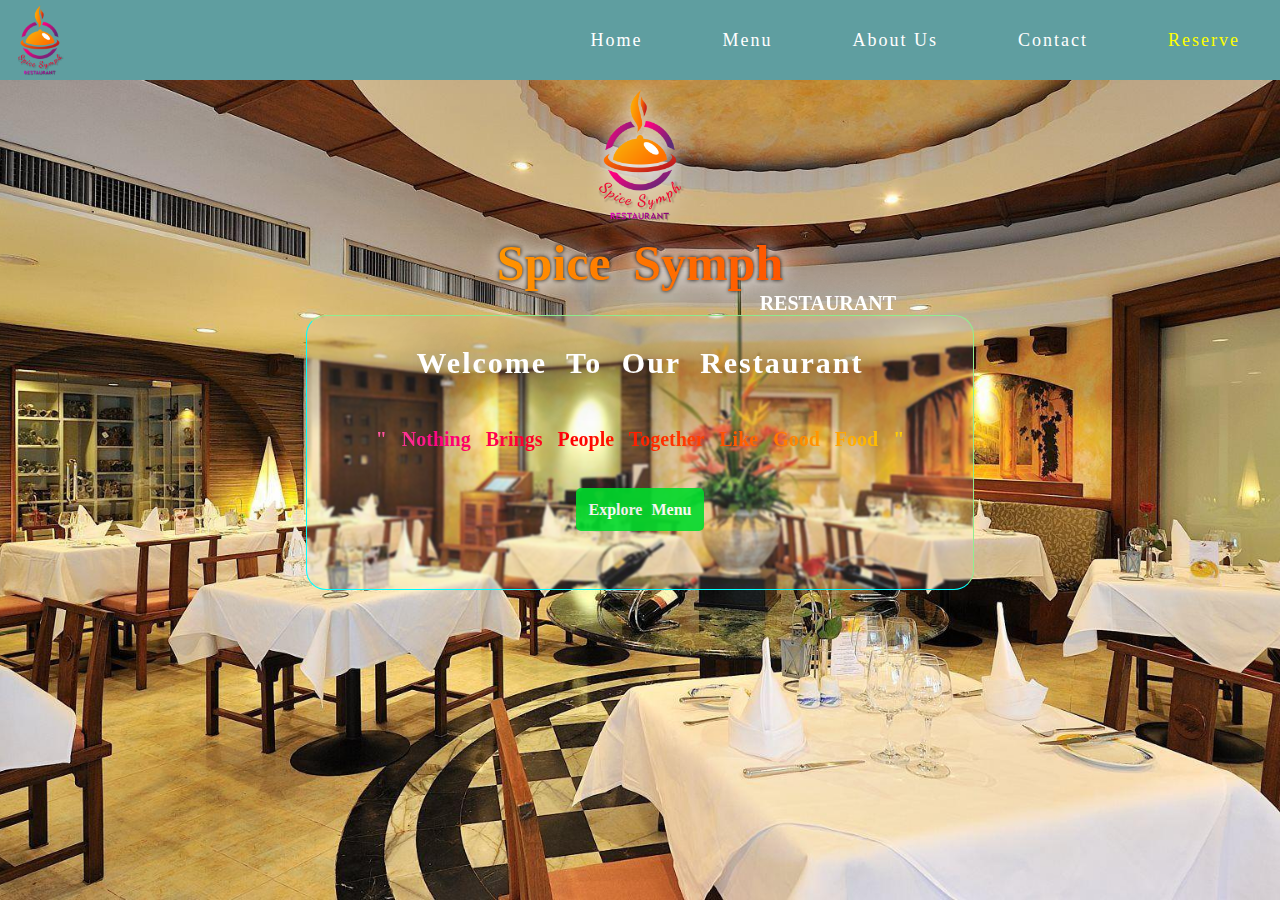
<file: index.html>
<!doctype html>
<html  lang="en">
<head>
    <meta charset="UTF-8">
    <meta name="viewport" content="width=device-width, initial-scale=1.0">
    <title>Spice Symph Restaurant</title>
</head>
<link rel="icon" type="image/png" href="favicon.png">
<link rel="stylesheet" href="spicesymph.css">
<link rel="stylesheet" href="https://cdnjs.cloudflare.com/ajax/libs/font-awesome/4.7.0/css/font-awesome.min.css">
<body>
<!---Nav Starts--->
<nav>
    <div class="logo-div">
        <div  class="logo" style="cursor:pointer;"><a href="AboutUs.html" target="_parent" ><object data="spice symph logo.png" width="80px" height="80px" title="Spice Symph Restaurant"></object></a></div>
        <div  class="menu-icon" onclick="toggleMenu()">
            <i class="fa fa-bars fa-icon" title="Open Menu"></i>
    </div>
    </div>
<div>
<ul style="list-style-type:none;">
<li class="link"><a href="index.html" title="Home">Home</a></li>
<li class="link"><a href="Menupage.html" title="Our Food Menu">Menu</a></li>
<li class="link"><a href="AboutUs.html" title="About Us" >About Us</a></li>
<li class="link"><a href="ContactUs.html" title="Contact Us">Contact</a></li>
<li class="link"><a href="Reserve.html" class="reserve" title="Reserve a table">Reserve</a></li>
</ul>
</div>
</nav>
<!---Nav ends--->

<!---Body Starts--->

<div id="logo">
    <div><img src="spice symph logo.png" alt="Broken Image" with="150px" height="150px"></div>
<div id ="name">Spice Symph</div>
<div id="name2">RESTAURANT</div>
</div>

<div id="welcome">
<h2> Welcome To Our Restaurant </h2><br>
<p id="slogan">" Nothing Brings People Together Like Good Food "</p>
<p id="explore"><a href="Menupage.html">Explore Menu</a></p>
</div>
<br><br>
<!---Body ends--->
<script>
function toggleMenu(){
    var links = document.querySelectorAll(".link");
    for(let i = 0; i < links.length; i++){
        links[i].classList.toggle("show");
    }
}
</script>
</body>
</html>
</file>
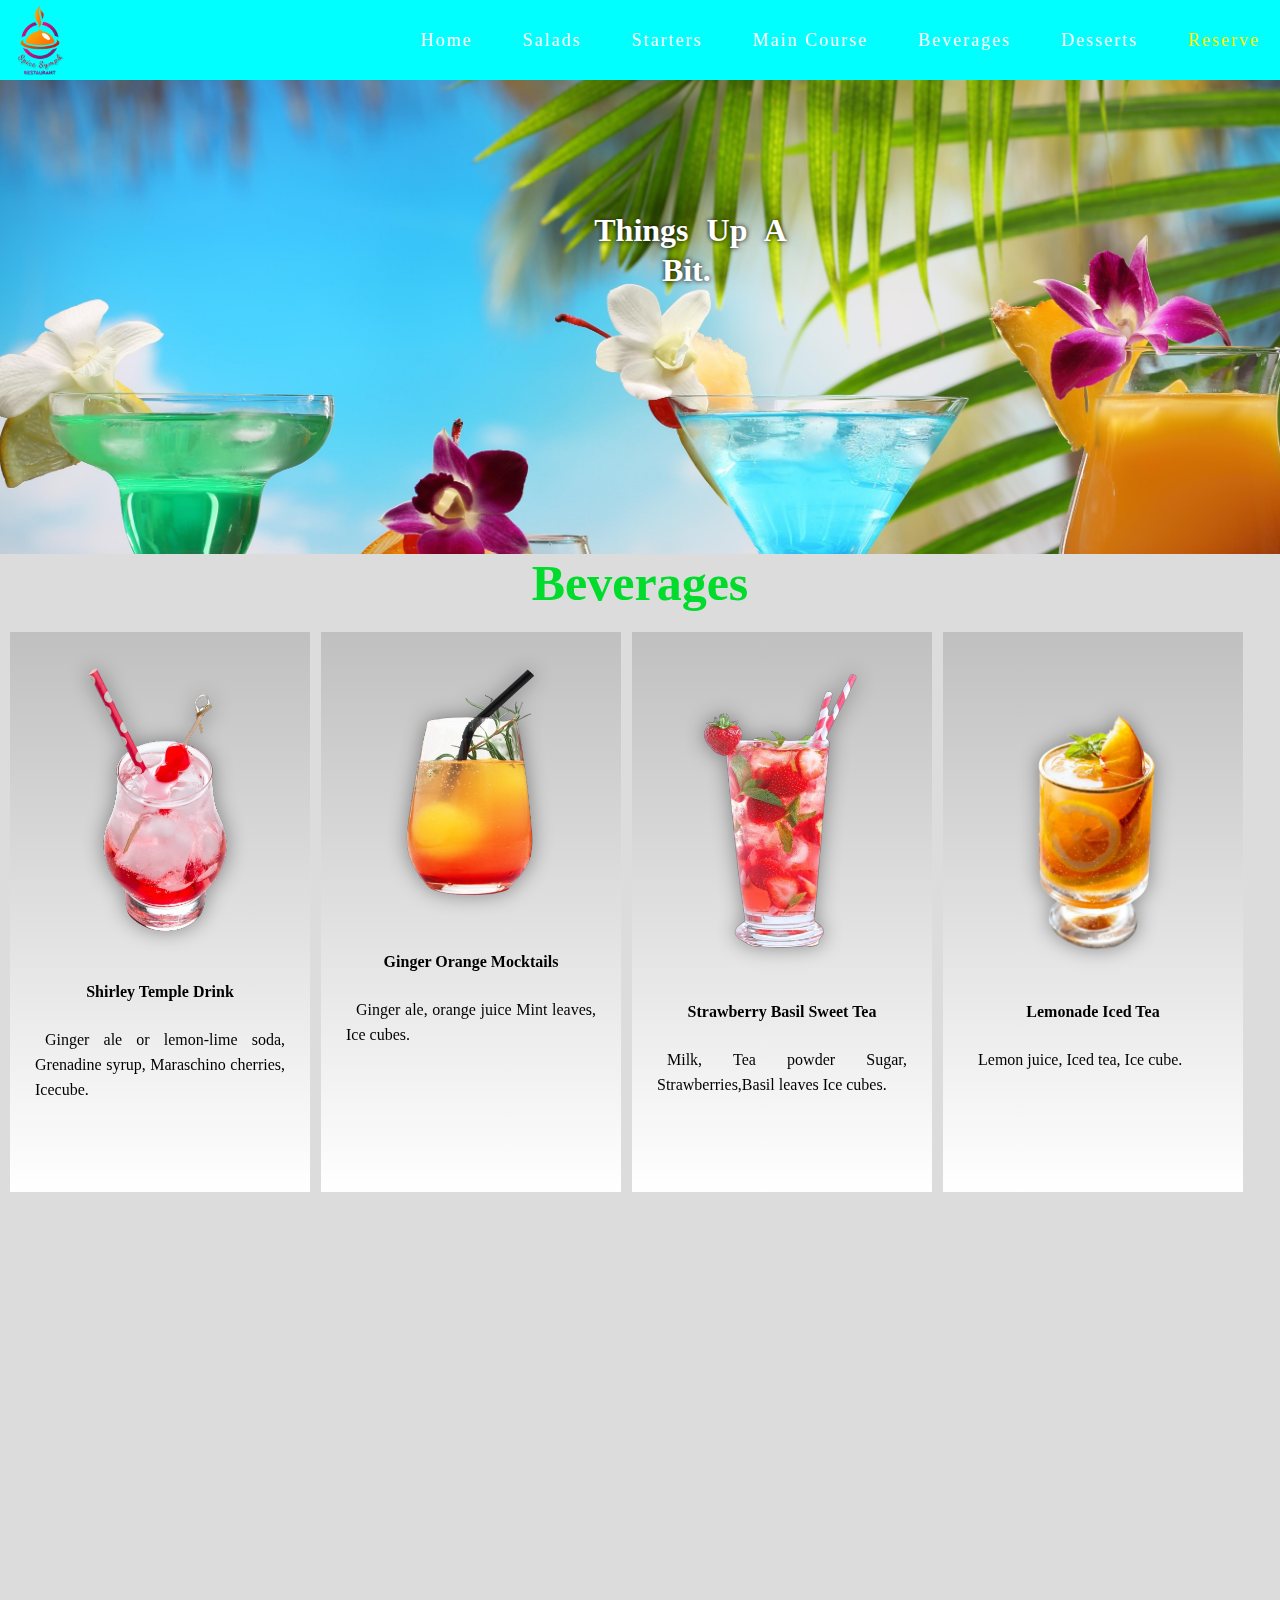
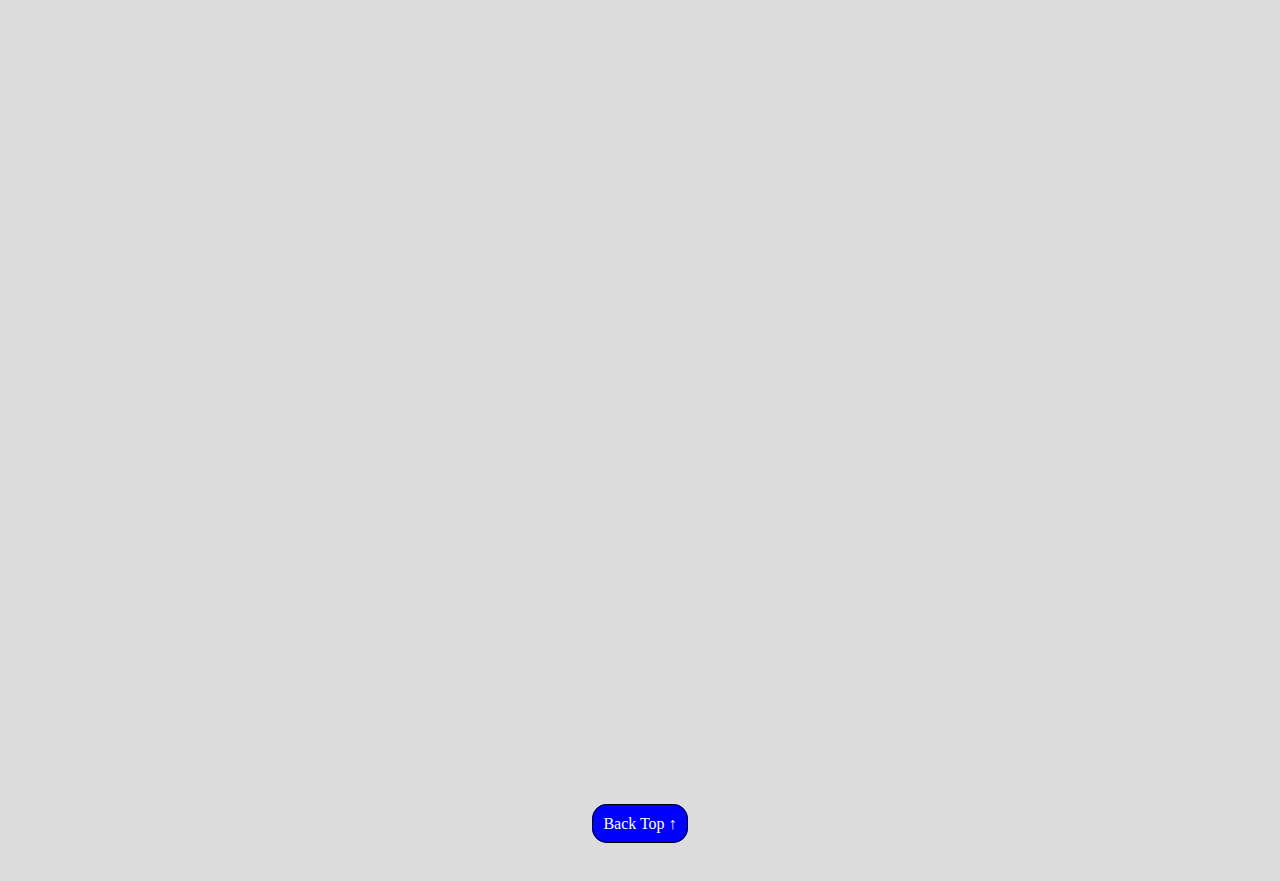
<file: Beverages.html>
<!doctype html>
<html lang="en">
<head>
<meta charset="UTF-8">
<meta name="viewport" content="width=device-width, initial-scale=1.0">
<title>Beverages</title>
<meta charset="UTF-8">
<meta name="veiwport" content="width=device-width",initial-scale="0.1">
</head>
<link rel="icon" type="image/png" href="favicon.png">
<link rel="stylesheet" href="https://cdnjs.cloudflare.com/ajax/libs/font-awesome/4.7.0/css/font-awesome.min.css">
<style>
*{
margin:0;
padding:0;
}
body{
    background-image:url('Beverages bg.jpg'); 
    padding-bottom:200px;
    background-position:center;
    background-size:cover;
    background-attachment:fixed; 
    height:450px;
}
nav{
    display:flex;
    align-items :center;
    justify-content:space-between;
    background-color:aqua;
}
ul{
    display:flex;
    align-items:center;
    justify-content:flex-end;
}
li a{
    display:flex;
    justify-content:space-around;
    font-family:fantasy;
    text-decoration:none;
    color:white;
    font-size:large;
    letter-spacing:2px;
    text-shadow:none;
    margin-left:30px;
    padding-right:20px;
    animation:slideRight 4s ease forwards;
}
li a:hover{
    filter:drop-shadow(4px 4px 1px black);
}
li a:active{
    filter:none;
}
.reserve{
    color:yellow;
    text-shadow:none;
    animation:slideTop 1s ease forwards;
}
.reserve:hover{
    filter:drop-shadow(4px 4px 1px #000);
}
.reserve:active{
    transform:scale(0.9);
    filter:none;
}
.logo-div{
    display:flex;
    align-items:center;
    justify-content:space-between;
} 
.logo a{
    display:flex;
    cursor:pointer;
}
.menu-icon{
    display:none;
    cursor:pointer;
}
.menu-icon .fa-icon{
    color:white;
    padding-right:20px;
    font-size:25px;
}
#slogan{
    word-spacing:10px;
    font-family:georgia;
    font-size:xx-large;
    font-weight:800;
    color:white;
    padding:20px;
    text-align:center;
    text-transform:capitalize;
    line-height:40px;
    text-shadow:0 0 5px black;
    animation:slideRight 1s ease forwards;
    transition:.3s;
    margin:90px 0;
}
.quotes{
    width:30%;
    padding:20px;
    margin:0 auto;
}
#highlite{
    color:#00db2c;
    opacity:0;
    animation:slideLeft 0.7s ease forwards;
}
#highlite:hover{
    text-shadow:0 0 10px white,0 0 10px white;
}
#order{
    text-align:center;
    margin-top:30px;
    opacity:0;
    animation:slideTop 3s ease forwards;
}
.Contents{
    background-color:gainsboro;
}
#heading{
    font-family:lucida handwriting;
    font-size:50px;
    font-weight:900;
    text-align:center;
    color:#00db2c;
    margin-top:40px;
}
#order a{
    text-decoration:none;
    color:white;
    font-weight:100;
    font-size:15px;
    font-family:times new roman;
    border:1px solid #00db2c;
    padding:10px 30px 10px 30px;
    background-color: #00db2c;
    border-radius:20px;
}
#order a:hover{
    opacity:1;
    box-shadow:0 0 15px #00bd2c,0 0 15px #00bd2c;
}
img{
    background-position:center;
    background-size:cover;
}
#card{
    display:block;
    width:300px;
    height:500px;
    line-height:20px;
    border-right:1px solid #ddd;
    border-bottom:1px solid #ddd;
    margin:20px 0 20px 10px;
    background:linear-gradient(to bottom,silver,white);
    padding:30px 0 30px 0;
    overflow:auto;
    float:left;
    transition:all 0.50s ease-in-out;
}
#card:hover{
    box-shadow:5px 5px 5px rgba(0,0,0,0.4);
}
#img{
    display:flex;
    justify-content:center;
    padding-bottom:20px;
    filter: drop-shadow(0 0 10px rgba(0,0,0,0.4));
}
#img:hover{
    animation:beat 2s linear infinite;
}
#head{
    text-align:center;
    font-weight:600;
    margin:0 0 20px 0;
}
    
#ingredient{
    text-indent:10px;
    text-align:justify;
    padding: 5px 25px 20px 25px;
    line-height:25px;
}

/* Animation Part Starts Here */

@keyframes slideRight{
    0%{
        transform:translateX(-100px);
        opacity:0.5;
    }
    100%{
        transform:translateX(0px);
        opacity:1;
    }
}
@keyframes slideLeft{
    0%{
        transform:translateX(100px);
        opacity:0;
    }
    
    100%{
        transform:translateX(0px);
        opacity:1;
    }
}
@keyframes slideTop{
    0%{
       transform:translateY(100px);
        opacity:0;
    }
    50%{
        transform:translateY(50px);
        opacity:0;
    }
    100%{
        transform:translateY(0px);
        opacity:1;
    }
}
@keyframes beat{
    0%{
    transform:scale(0.75);
    opacity:0.5;
    }
    50%{
    transform:scale(1);
    opacity:1;
    }
    100%{
    transform:scale(0.75);
    opacity:0.5;
    }
}

/* Animation Part Ends Here */

  /* Responsive web design  Starts */
  @media (max-width:1000px) and (min-width:750px){
     .menu-icon{
         display:none;
     }
     .menu-icon:active{
         transform:scale(0.9);
     }
     nav{
         display:flex;
         align-items :center;
         justify-content:space-between;
     }
     ul{
         display:flex;
         align-items:center;
     }
     li a{
         padding:20px;
     }
     .link{
         display:flex;
     }
     #logo{
         display:block;
         text-align: center;
     }
     #logo #name{
         display:block;
     }
 }
 @media (max-width:750px) and (min-width:100px){
     .menu-icon{
         display:block;
     }
     .menu-icon:active{
         transform:scale(0.9);
     }
     nav{
         display:block;
         padding-bottom:20px;
     }
     ul{
         flex-direction:column;
     }
     .link{
         display:none;
         padding-top:20px;
     }
     li a{
         animation:none;
     }
     li a:active{
         transform:scale(0.9);
     }
     .reserve{
         animation:none;
     }
     #slogan{
         text-align:none;
     }
     #order a{
         display:block;
         text-align:center;
         width:20%;
         margin:0 auto;
         padding:3px 15px;
     }
     #order a:active{
         transform:scale(0.9);
     }
     #slogan{
         text-align:none;
     }
 }
 /* Responsive web design  Ends */
 /* .show Must have to written below the media  */
 .show{
     display:block;
 }

/* scroll animation */
.hidden{
    opacity:0;
    filter:blur(5px);
    transform:translateY(50px);
    transition:all 2s ease;
}
.reveal{
    opacity:1;
    filter:blur(0);
    transform:translateY(0);
}
</style>
<body>
<!---Nav Starts--->
<nav id="nav">
<div class="logo-div">
    <div  class="logo" style="cursor:pointer;"><a href="AboutUs.html" target="_parent" ><object data="spice symph logo.png" width="80px" height="80px" title="Spice Symph Restaurant"></object></a></div>
    <div  class="menu-icon" onclick="toggleMenu()">
        <i class="fa fa-bars fa-icon" title="Open Menu"></i>
</div>
</div>
<div>
<ul id="container" style="list-style-type:none;">
<li class="link"><a href="index.html" title="Home">Home</a></li>
<li class="link"><a href="Menupage.html" title="Salads">Salads</a></li>
<li class="link"><a href="Starters.html" title="Starters">Starters</a></li>
<li class="link"><a href="Maincourse.html" title="Main course">Main Course</a></li>
<li class="link"><a href="#heading" title="Beverages">Beverages</a></li>
<li class="link"><a href="Desserts.html" title="Desserts">Desserts</a></li>
<li class="link"><a href="Reserve.html" class="reserve" title="Reserve a table">Reserve</a></li>
</ul>
</div>
</nav>
<!---Nav ends--->
<div id="slogan">
<div class="quotes"><span id="highlite"> Shake</span> Things Up a <span id="highlite">Little </span>Bit.</div>
<div id="order"><a href="#heading">Explore Beverages</a></div>
</div>
<br>
<div class="Contents">
<h1 id="heading">Beverages</h1>
<div id="card" class="hidden" class="hidden">
<div id="img"><img src="Shirley_temple_drink.png" width="150px" height="280px"></div>
<br>
<p id="head">Shirley Temple Drink</p>
<div id="ingredient">Ginger ale or lemon-lime soda, Grenadine syrup, Maraschino cherries, Icecube.</div>
<div id="order"><a href="For Orders.html">Order Now</a></div>
</div>
<div id="card" class="hidden">
<div id="img"><img src="Orange_Ginger_Mocktail.png" width="150px" height="250px"></div>
<br>
<p id="head">Ginger Orange Mocktails</p>
<div id="ingredient">Ginger ale, orange juice
Mint leaves, Ice cubes.</div>
<div id="order"><a href="For Orders.html">Order Now</a></div>
</div>
<div id="card" class="hidden">
<div id="img"><img src="Stawberry_Basil_Sweet_Tea.png" width="180px" height="300px"></div>
<br>
<p id="head">Strawberry Basil Sweet Tea</p>
<div id="ingredient">Milk, Tea powder Sugar, Strawberries,Basil leaves
Ice cubes.</div>
<div id="order"><a href="For Orders.html">Order Now</a></div>
</div>
<div id="card" class="hidden">
<div id="img"><img src="Lemon_Iced_Tea.png" width="200px" height="300px"></div>
<br>
<p id="head">Lemonade Iced Tea</p>
<div id="ingredient">Lemon juice, Iced tea, Ice cube.</div>
<div id="order"><a href="For Orders.html">Order Now</a></div>
</div>
<div id="card" class="hidden">
<div id="img"><img src="Watermelon-Green-Tea.png" width="150px" height="300px"></div>
<br>
<p id="head">Watermelon-Basil Sweet Tea</p>
<div id="ingredient">Milk, Tea powder, sugar powder,Watermelon chunks,
Basil leaves, Ice cubes.</div>
<div id="order"><a href="For Orders.html">Order Now</a></div>
</div>
<div id="card" class="hidden">
<div id="img"><img src="Mint_Lemon_Tea.png" width="200px" height="250px"></div>
<br>
<p id="head">Minty Lemonade Iced Tea</p>
<div id="ingredient">Lemonade, Iced tea, Mint leaves, Ice cube.</div>
<div id="order"><a href="For Orders.html">Order Now</a></div>
</div>
<div id="card" class="hidden">
<div id="img"><img src="Lemon_Basil_Spritzer.png" width="150px" height="300px"></div>
<br>
<p id="head">Lemon-Basil Spritzer</p>
<div id="ingredient">Lemon juice, Basil leaves, Club soda, Ice cube.</div>
<div id="order"><a href="For Orders.html">Order Now</a></div>
</div>
<div id="card" class="hidden">
<div id="img"><img src="Strawberry-Iced-Tea.png" width="200px" height="300px"></div>
<br>
<p id="head">Strawberry-Mint Tea</p>
<div id="ingredient">Strawberry tea, Mint leaves
Strawberries, Icecubes.</div>
<div id="order"><a href="For Orders.html">Order Now</a></div>
</div>
<div id="card" class="hidden">
<div id="img"><img src="Mint_Mojito.png" width="180px" height="300px"></div>
<br>
<p id="head">Mint Mojito</p>
<div id="ingredient">Spirit, Mint leaves, Lime juice, flavour essence, Soda water, Ice cubes.
</div>
<div id="order"><a href="For Orders.html">Order Now</a></div>
</div>
<div id="card" class="hidden">
<div id="img"><img src="blue-mojito.png" width="200px" height="300px"></div>
<br>
<p id="head">Blue Mojito</p>
<div id="ingredient">Spirit, Blue food Colour, Mint leaves, Lime,Soda water, Ice cube.

</div>
<div id="order"><a href="For Orders.html">Order Now</a></div>
</div>
<div id="card" class="hidden">
<div id="img"><img src="Cold_Coffee.png" width="150px" height="250px"></div>
<br>
<p id="head">Cold Coffee</p>
<div id="ingredient">Coffee powder, Boiled Milk, Sugar, Ice cubes.</div>
<div id="order"><a href="For Orders.html">Order Now</a></div>
</div>
<div id="card" class="hidden">
<div id="img"><img src="Cappuccino.png" width="250px" height="250px"></div>
<br>
<p id="head">Cappuccino</p>
<div id="ingredient">Steamed milk, sugar, coffee decoction.</div>
<div id="order"><a href="For Orders.html">Order Now</a></div>
</div>
<br><br>
<div style="text-align:center;margin:20px 0 30px 0;"><a href="#nav" style="border:1px solid black;background-color:blue;color:white;border-radius:15px;padding:10px;text-decoration:none;">Back Top &uarr;</a></div>
<br>
</div>

<script>
function toggleMenu(){
    var links = document.querySelectorAll(".link");
    for(i = 0; i < links.length; i++){
        links[i].classList.toggle("show");
    }
}


    //scroll animation

    const observer = new IntersectionObserver((entries) => {
    entries.forEach((entry) => {
        console.log(entry)
        if (entry.isIntersecting){
            entry.target.classList.add("reveal");
        }else{
            entry.target.classList.remove("reveal");
        }
    });
});

const hiddenElements =document.querySelectorAll(".hidden");
hiddenElements.forEach((el) => observer.observe(el));

</script>
</body>
</html>
</file>
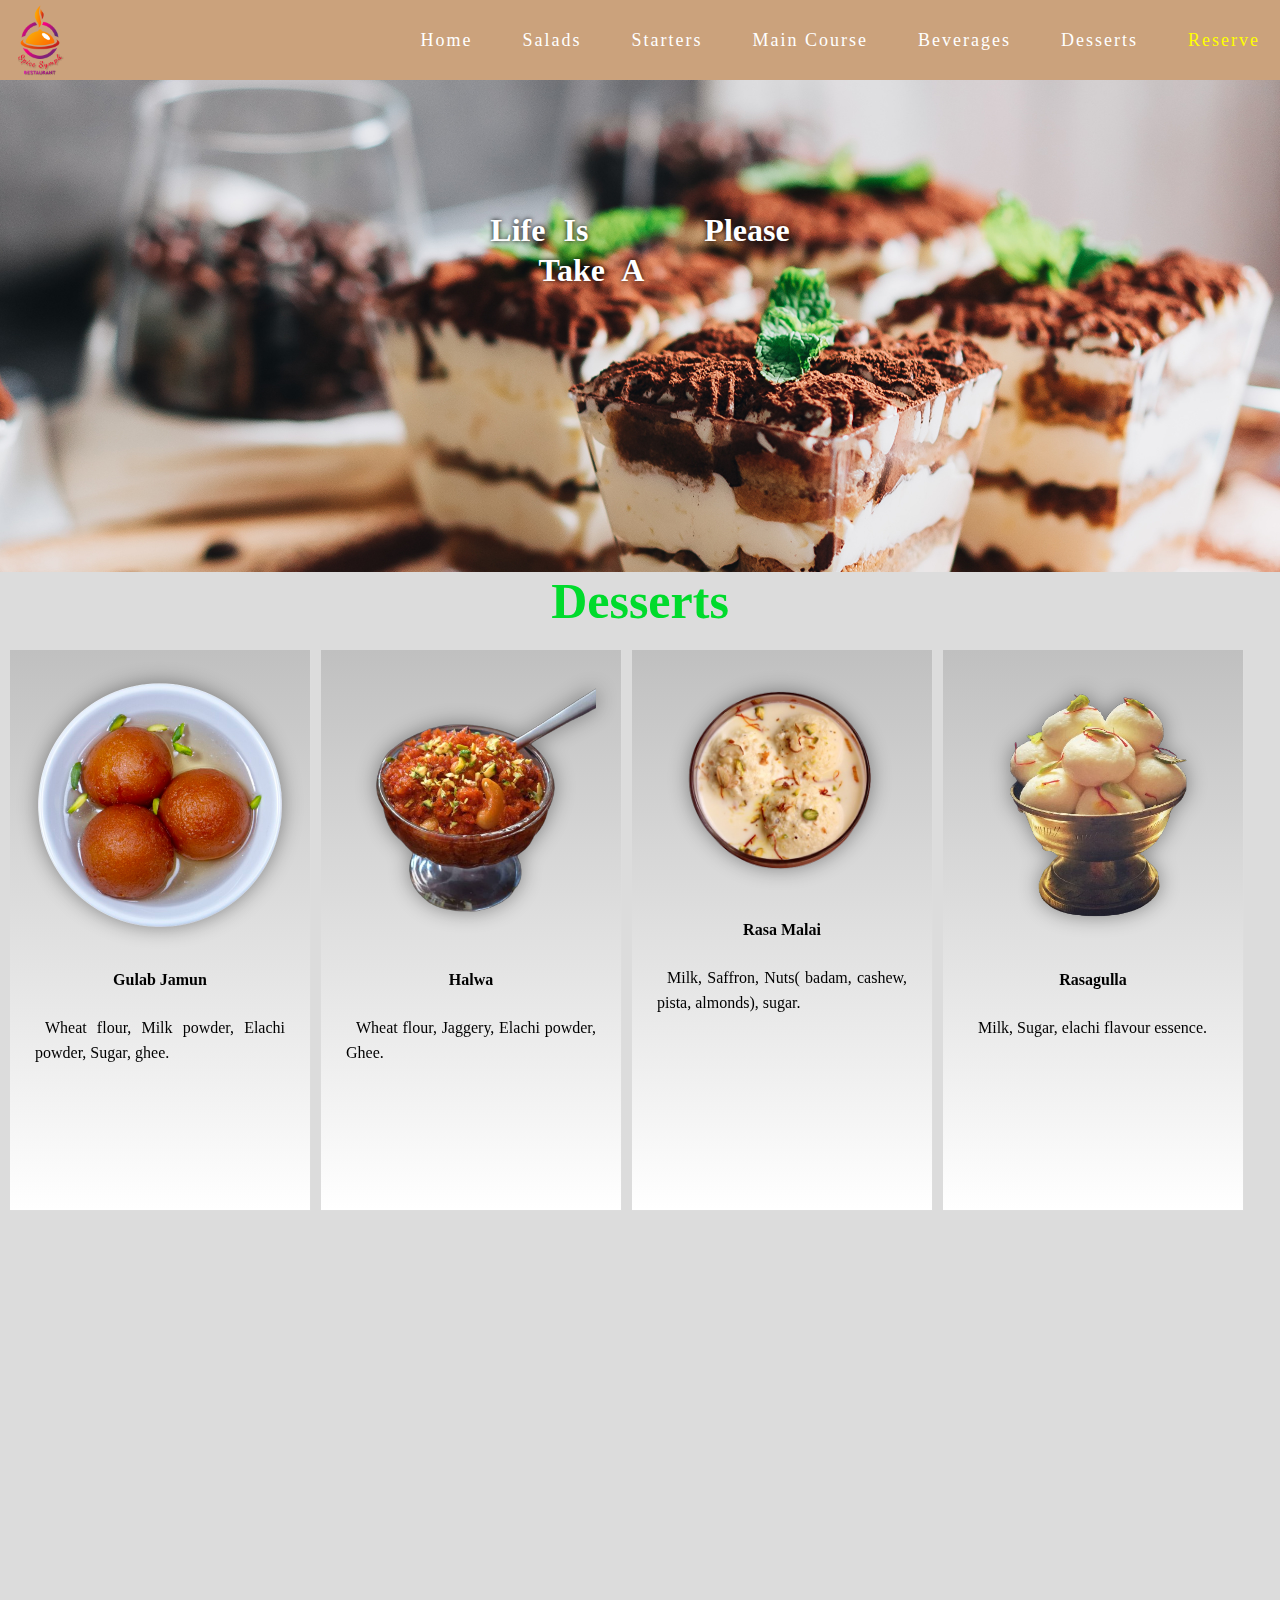
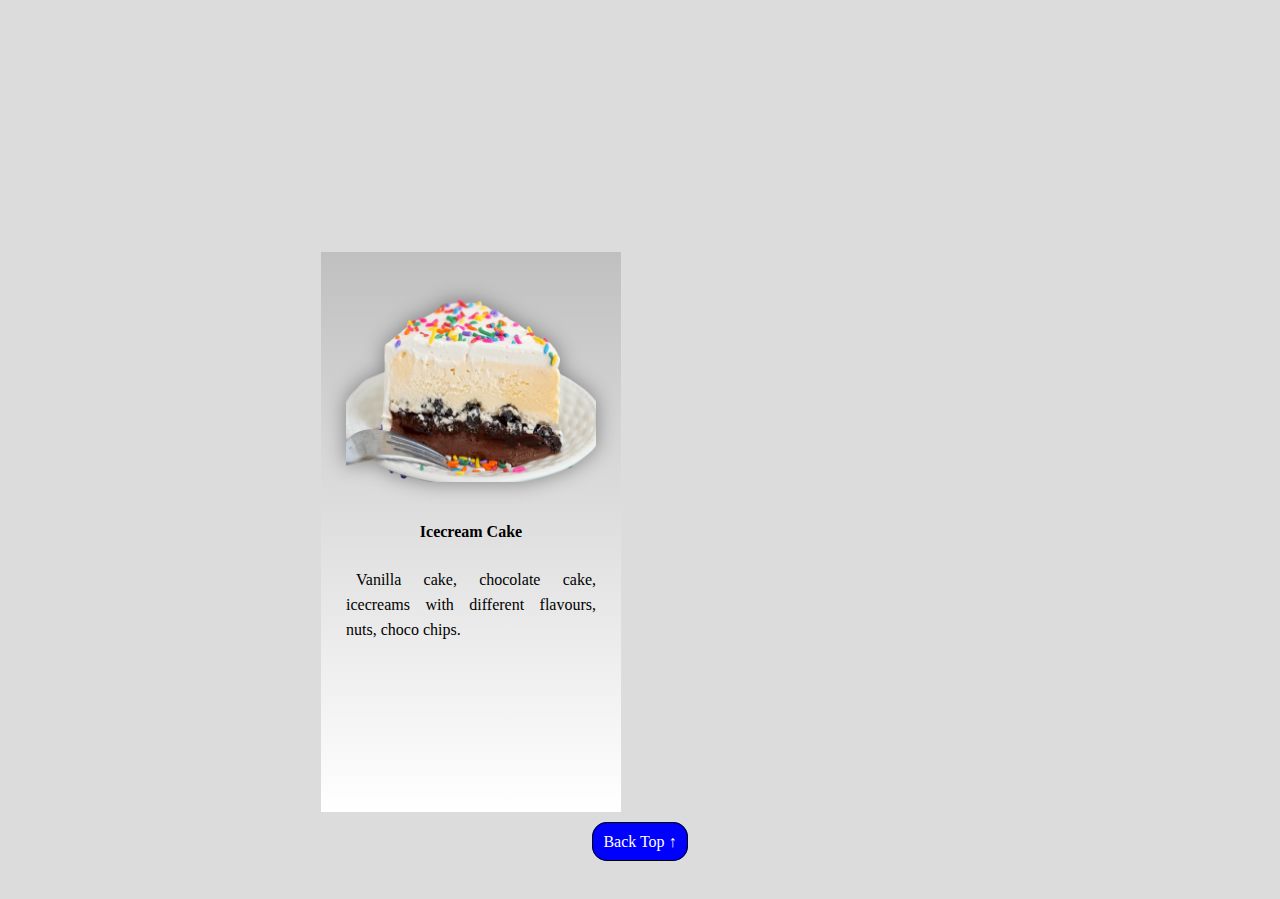
<file: Desserts.html>
<!doctype html>
<html lang="en">
<head>
<meta charset="UTF-8">
<meta name="viewport" content="width=device-width, initial-scale=1.0">
<title>Desserts</title>
<meta charset="UTF-8">
<meta name="veiwport" content="width=device-width",initial-scale="0.1">
</head>
<link rel="icon" type="image/png" href="favicon.png">
<link rel="stylesheet" href="https://cdnjs.cloudflare.com/ajax/libs/font-awesome/4.7.0/css/font-awesome.min.css">

<style>
*{
margin:0;
padding:0;
}
body{
    background-image:url('Desserts bg.jpg');
    padding-bottom:200px;
    background-position:center;
    background-size:cover;
    background-attachment:fixed; 
    height:450px;
}
nav{
    display:flex;
    align-items :center;
    justify-content:space-between;
    background-color:#cba27c;
}
ul{
    display:flex;
    align-items:center;
    justify-content:flex-end;
}
li a{
    display:flex;
    justify-content:space-around;
    font-family:fantasy;
    text-decoration:none;
    color:white;
    font-size:large;
    letter-spacing:2px;
    text-shadow:none;
    margin-left:30px;
    padding-right:20px;
    animation:slideRight 4s ease forwards;
}
li a:hover{
    filter:drop-shadow(4px 4px 1px black);
}
li a:active{
    filter:none;
}
.reserve{
    color:yellow;
    text-shadow:none;
    animation:slideTop 1s ease forwards;
}
.reserve:hover{
    filter:drop-shadow(4px 4px 1px #000);
}
.reserve:active{
    transform:scale(0.9);
    filter:none;
}
.logo-div{
    display:flex;
    align-items:center;
    justify-content:space-between;
} 
.logo a{
    display:flex;
    cursor:pointer;
}
.menu-icon{
    display:none;
    cursor:pointer;
}
.menu-icon .fa-icon{
    color:white;
    padding-right:20px;
    font-size:25px;
}
#slogan{
    word-spacing:10px;
    font-family:georgia;
    font-size:xx-large;
    font-weight:800;
    color:white;
    padding:20px;
    text-align:center;
    text-transform:capitalize;
    line-height:40px;
    text-shadow:0 0 5px black;
    animation:slideRight 1s ease forwards;
    transition:.3s;
    margin:90px 0;
}
.quotes{
    width:25%;
    padding:20px;
    margin:0 auto;
}
#highlite{
    color:#00db2c;
    opacity:0;
    animation:slideLeft 0.7s ease forwards;
}
#highlite:hover{
    text-shadow:0 0 10px white,0 0 10px white;
}
#order{
    text-align:center;
    margin-top:30px;
    opacity:0;
    animation:slideTop 3s ease forwards;
}
.Contents{
    background-color:gainsboro;
}
#heading{
    font-family:lucida handwriting;
    font-size:50px;
    font-weight:900;
    text-align:center;
    color:#00db2c;
    margin-top:40px;
}
#order a{
    text-decoration:none;
    color:white;
    font-weight:100;
    font-size:15px;
    font-family:times new roman;
    border:1px solid #00db2c;
    padding:10px 30px 10px 30px;
    background-color: #00db2c;
    border-radius:20px;
}
#order a:hover{
    opacity:1;
    box-shadow:0 0 15px #00bd2c,0 0 15px #00bd2c;
}
img{
    background-position:center;
    background-size:cover;
}
#card{
    display:block;
    width:300px;
    height:500px;
    line-height:20px;
    border-right:1px solid #ddd;
    border-bottom:1px solid #ddd;
    margin:20px 0 20px 10px;
    background:linear-gradient(to bottom,silver,white);
    padding:30px 0 30px 0;
    overflow:auto;
    float:left;
    transition:all 0.50s ease-in-out;
}
#card:hover{
    box-shadow:5px 5px 5px rgba(0,0,0,0.4);
}
#img{
    display:flex;
    justify-content:center;
    padding-bottom:20px;
    filter: drop-shadow(0 0 10px rgba(0,0,0,0.4));
}
#img:hover{
    animation:beat 2s linear infinite;
}
#head{
    text-align:center;
    font-weight:600;
    margin:0 0 20px 0;
}
    
#ingredient{
    text-indent:10px;
    text-align:justify;
    padding: 5px 25px 20px 25px;
    line-height:25px;
}

/* Animation Part Starts Here */

@keyframes slideRight{
    0%{
        transform:translateX(-100px);
        opacity:0.5;
    }
    100%{
        transform:translateX(0px);
        opacity:1;
    }
}
@keyframes slideLeft{
    0%{
        transform:translateX(100px);
        opacity:0;
    }
    
    100%{
        transform:translateX(0px);
        opacity:1;
    }
}
@keyframes slideTop{
    0%{
       transform:translateY(100px);
        opacity:0;
    }
    50%{
        transform:translateY(50px);
        opacity:0;
    }
    100%{
        transform:translateY(0px);
        opacity:1;
    }
}
@keyframes beat{
    0%{
    transform:scale(0.75);
    opacity:0.5;
    }
    50%{
    transform:scale(1);
    opacity:1;
    }
    100%{
    transform:scale(0.75);
    opacity:0.5;
    }
}

/* Animation Part Ends Here */

/* Responsive web design  Starts */
@media (max-width:1000px) and (min-width:750px){
     .menu-icon{
         display:none;
     }
     .menu-icon:active{
         transform:scale(0.9);
     }
     nav{
         display:flex;
         align-items :center;
         justify-content:space-between;
     }
     ul{
         display:flex;
         align-items:center;
     }
     li a{
         padding:20px;
     }
     .link{
         display:flex;
     }
     #logo{
         display:block;
         text-align: center;
     }
     #logo #name{
         display:block;
     }
 }
 @media (max-width:750px) and (min-width:100px){
     .menu-icon{
         display:block;
     }
     .menu-icon:active{
         transform:scale(0.9);
     }
     nav{
         display:block;
         padding-bottom:20px;
     }
     ul{
         flex-direction:column;
     }
     .link{
         display:none;
         padding-top:20px;
     }
     li a{
         animation:none;
     }
     li a:active{
         transform:scale(0.9);
     }
     .reserve{
         animation:none;
     }
     #slogan{
         text-align:none;
     }
     #order a{
         display:block;
         text-align:center;
         width:20%;
         margin:0 auto;
         padding:3px 15px;
     }
     #order a:active{
         transform:scale(0.9);
     }
     #slogan{
         text-align:none;
     }
 }
 /* Responsive web design  Ends */
 /* .show Must have to written below the media  */
 .show{
     display:block;
 }

/* scroll animation */
.hidden{
    opacity:0;
    filter:blur(5px);
    transform:translateY(50px);
    transition:all 2s ease;
}
.reveal{
    opacity:1;
    filter:blur(0);
    transform:translateY(0);
}
</style>
<body>
<!---Nav Starts--->
<nav id="nav">
<div class="logo-div">
    <div  class="logo" style="cursor:pointer;"><a href="AboutUs.html" target="_parent" ><object data="spice symph logo.png" width="80px" height="80px" title="Spice Symph Restaurant"></object></a></div>
    <div  class="menu-icon" onclick="toggleMenu()">
        <i class="fa fa-bars fa-icon" title="Open Menu"></i>
</div>
</div>
<div>
<ul style="list-style-type:none;">
<li class="link"><a href="index.html" title="Home">Home</a></li>
<li class="link"><a href="Menupage.html" title="Salads">Salads</a></li>
<li class="link"><a href="Starters.html" title="Starters">Starters</a></li>
<li class="link"><a href="Maincourse.html" title="Main course">Main Course</a></li>
<li class="link"><a href="Beverages.html" title="Beverages">Beverages</a></li>
<li class="link"><a href="#heading" title="Desserts">Desserts</a></li>
<li class="link"><a href="Reserve.html" class="reserve" title="Reserve a table">Reserve</a></li>
</ul>
</div>
</nav>
<!---Nav ends--->
<div id="slogan">
<div class="quotes">Life is <span id="highlite">Sweet</span> Please Take A <span id="highlite">Treat.</span></div>
<div id="order"><a href="#heading">Explore Desserts</a></div>
</div>
<br><br>
<div class="Contents">
<h1 id="heading">Desserts</h1>
<div id="card"  class="hidden"  class="hidden">
<div id="img"><img src="Gulab_Jamun.png" width="250px" height="250px"></div>
<br>
<p id="head">Gulab Jamun</p>
<div id="ingredient">Wheat flour, Milk powder, Elachi powder, Sugar, ghee.</div>
<div id="order"><a href="For Orders.html">Order Now</a></div>
</div>
<div id="card"  class="hidden">
<div id="img"><img src="Gajar-Ka-Halwa.png" width="250px" height="250px"></div>
<br>
<p id="head">Halwa</p>
<div id="ingredient">Wheat flour, Jaggery, Elachi powder, Ghee.</div>
<div id="order"><a href="For Orders.html">Order Now</a></div>
</div>
<div id="card"  class="hidden">
<div id="img"><img src="Rasa_Malai-.png" width="200px" height="200px"></div>
<br>
<p id="head">Rasa Malai</p>
<div id="ingredient">Milk, Saffron, Nuts( badam, cashew, pista, almonds), sugar.</div>
<div id="order"><a href="For Orders.html">Order Now</a></div>
</div>
<div id="card"  class="hidden">
<div id="img"><img src="Rasagulla.png" width="200px" height="250px"></div>
<br>
<p id="head">Rasagulla</p>
<div id="ingredient"> Milk, Sugar, elachi flavour essence.</div>
<div id="order"><a href="For Orders.html">Order Now</a></div>
</div>
<div id="card"  class="hidden">
<div id="img"><img src="Kulifi_image.png" width="250px" height="200px"></div>
<br>
<p id="head">kulfi</p>
<div id="ingredient">Milk, Sugar, Corn flour, Bread crumbs, badam, cashew nuts, Elachi powder, saffron milk. </div>
<div id="order"><a href="For Orders.html">Order Now</a></div>
</div>
<div id="card"  class="hidden">
<div id="img"><img src="Fruit_falooda-.png" width="120px" height="250px"></div>
<br>
<p id="head">Fruit Faluda</p>
<div id="ingredient">Fruits( apple, greens grapes, papaya, watermelon, pine apple), sooked sabja seeds, falooda semiya, jellies, rose syrup, flavoured milk, ice cream.</div>
<div id="order"><a href="For Orders.html">Order Now</a></div>
</div>
<div id="card"  class="hidden">
<div id="img"><img src="Dry_Fruit_Falooda-.png" width="150px" height="250px"></div>
<br>
<p id="head">Dry Fruit Faluda</p>
<div id="ingredient">Sabja seeds, falooda semiya, jellies, fresh fruits, dry fruits( badam, cashew, raisins,  walnut, pista), icecream.
</div>
<div id="order"><a href="For Orders.html">Order Now</a></div>
</div>
<div id="card"  class="hidden">
<div id="img"><img src="Chocolate_Dream_cake.png" width="300px" height="250px"></div>
<br>
<p id="head">Chocolate Dream Cake</p>
<div id="ingredient">chocolate cake, chocolate milk, whipping cream, chocolate layer, choco chips, chocolate ganache, coco powder.
</div>
<div id="order"><a href="For Orders.html">Order Now</a></div>
</div>
<div id="card"  class="hidden">
<div id="img"><img src="milk_cake.png" width="300px" height="250px"></div>
<br>
<p id="head">Milk Cake</p>
<div id="ingredient">Milk, Fresh cream, condensed milk, vanilla essense, refined oil, baking powder, baking soda, curd, all purpose flour, sugar, milk, fresh whipping cream, white chocolate, strawberry.</div>
<div id="order"><a href="For Orders.html">Order Now</a></div>
</div>
<div id="card">
<div id="img"><img src="Ice_Cream_Cake-.png" width="250px" height="200px"></div>
<br>
<p id="head">Icecream Cake</p>
<div id="ingredient">Vanilla cake, chocolate cake, icecreams with different flavours, nuts, choco chips.</div>
<div id="order"><a href="For Orders.html">Order Now</a></div>
</div>
<div id="card"  class="hidden">
<div id="img"><img src="Red_Valavet_Cake.png" width="250px" height="300px"></div>
<br>
<p id="head">Red Velvet Cake</p>
<div id="ingredient">vanilla essense, refined oil, baking powder, baking soda, curd, all purpose flour, milk, Sugar, Red food colour, Vanilla whipping cream. </div>
<div id="order"><a href="For Orders.html">Order Now</a></div>
</div>
<div id="card"  class="hidden">
<div id="img"><img src="Strawberry-Cheesecake.png" width="250px" height="200px"></div>
<br>
<p id="head">Cheese Cake</p>
<div id="ingredient">cheese, marie gold biscuit, blueberries, sugar, milk, egg.</div>
<div id="order"><a href="For Orders.html">Order Now</a></div>
</div>
<br><br>
<div style="text-align:center;margin:20px 0 30px 0;"><a href="#nav" style="border:1px solid black;background-color:blue;color:white;border-radius:15px;padding:10px;text-decoration:none;">Back Top &uarr;</a></div>
<br>
</div>

<script>
   
    function toggleMenu(){
        var links = document.querySelectorAll(".link");
        for(i =0;i<links.length;i++){
            links[i].classList.toggle("show");
        }
    }

        //scroll animation

        const observer = new IntersectionObserver((entries) => {
    entries.forEach((entry) => {
        console.log(entry)
        if (entry.isIntersecting){
            entry.target.classList.add("reveal");
        }else{
            entry.target.classList.remove("reveal");
        }
    });
});

const hiddenElements =document.querySelectorAll(".hidden");
hiddenElements.forEach((el) => observer.observe(el));


</script>
</body>
</html>
</file>
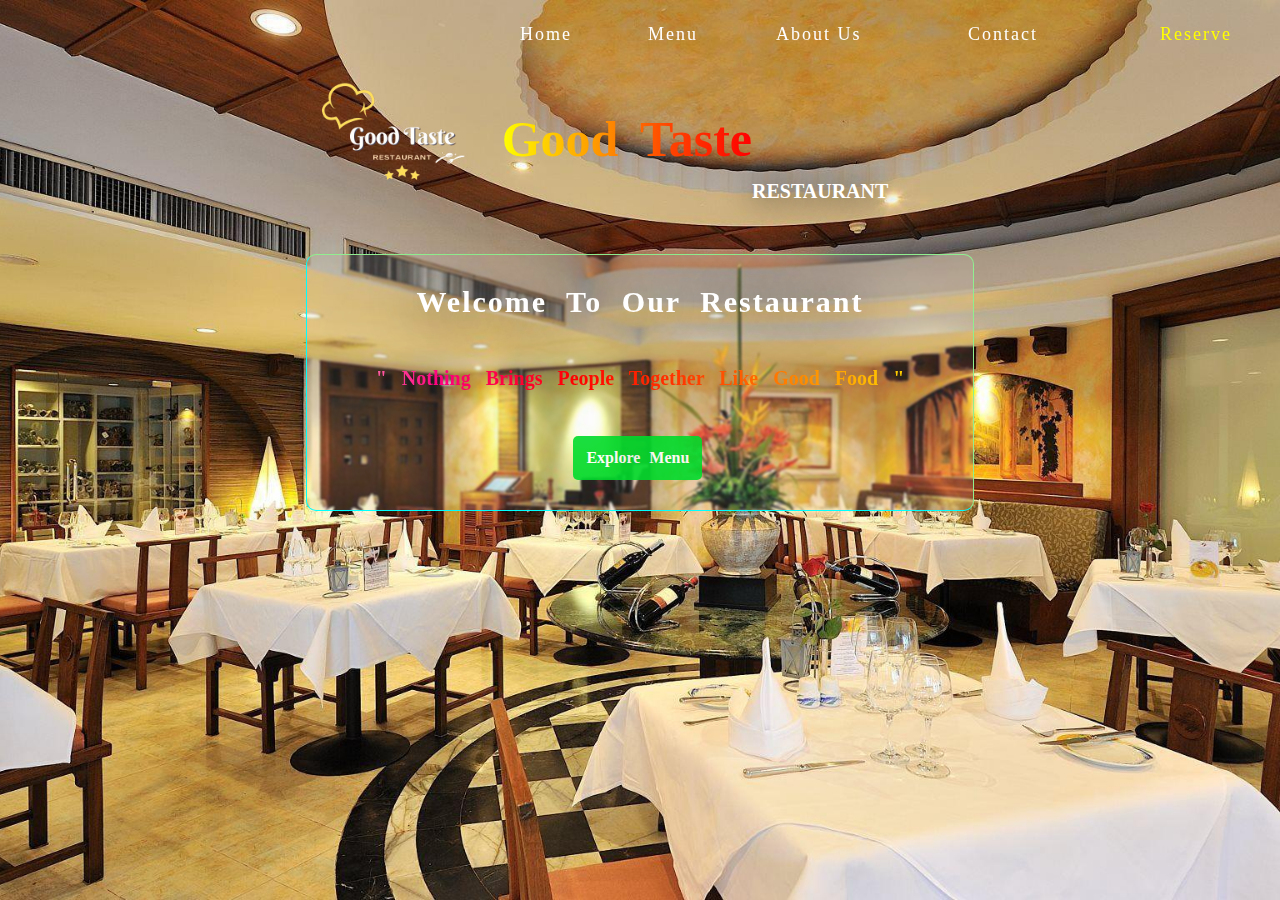
<file: goodtaste.html>
<!doctype html>
<html>
<head><title>Good Taste Restaurant</title></head>
<link rel="icon" type="image/png" href="favicon.png">
<link rel="stylesheet" href="goodtaste.css">
<body style="background-image:url('restaurant bg.jpg');background-position:center;background-size:cover;background-attachment:fixed;" id="home">
<!---Nav Starts--->
<nav id="nav" style>
<ul id="container" style="list-style-type:none;">
<li><a href="#logo" title="Home" class="home">Home</a></li>
<li><a href="Menupage.html" title="Our Food Menu" class="menu">Menu</a></li>
<li><a href="About us.html" title="About Us" class="about">About Us</a></li>
<li><a href="Contact Us.html" title="Contact Us" class="contact">Contact</a></li>
<li><a href="Reserve.html" class="reserve" title="Reserve a table">Reserve</a></li>
</ul>
</nav>
<!---Nav ends--->

<!---Body Starts--->

<div id="logo">
<span><img src="Good Taste.png" alt="Broken image" style="width:200px;height:200px;"></span><span id ="name">Good Taste</span><span id="name2">RESTAURANT</span></div>

<div id="welcome">
<h2> Welcome To Our Restaurant </h2><br>
<p id="slogan">" Nothing Brings People Together Like Good Food "</p>
<p id="explore"><a href="Menupage.html">Explore Menu</a></p>
</div>
<!---Body ends--->
</body>
</html>
</file>
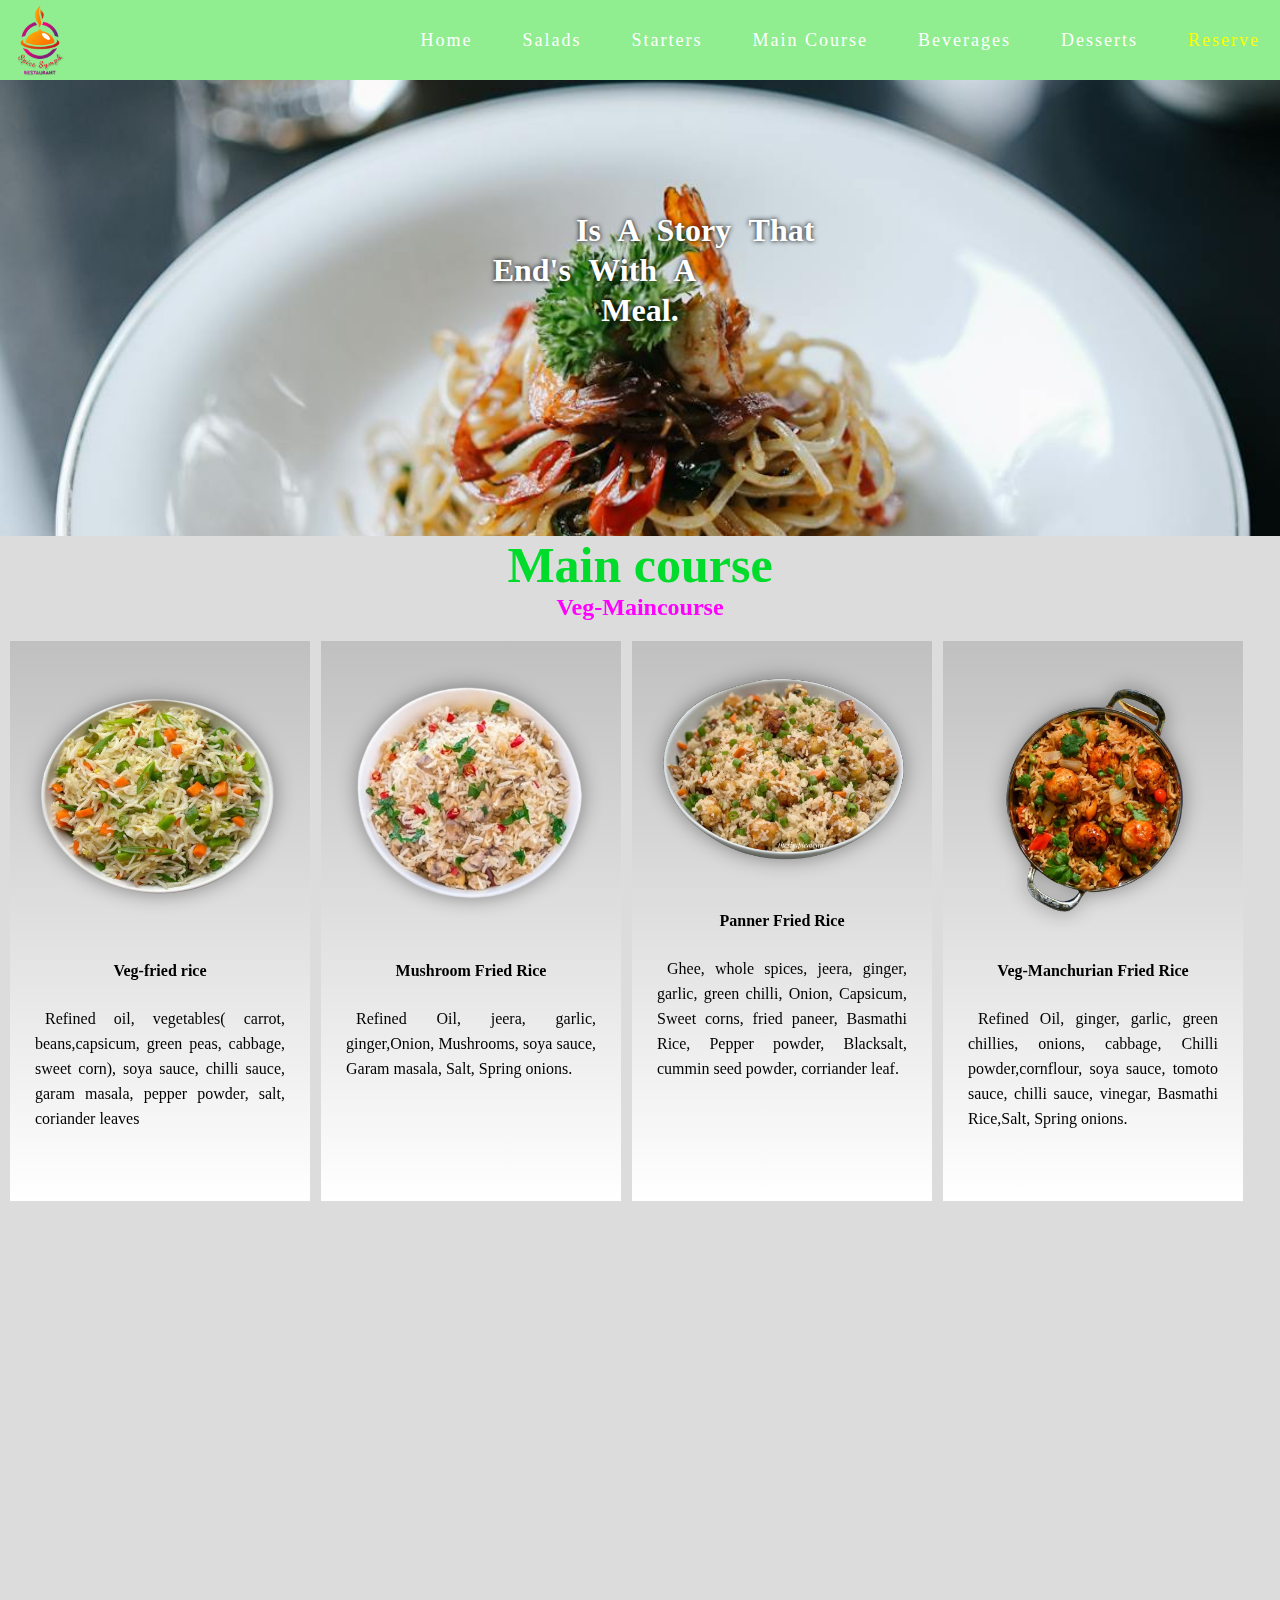
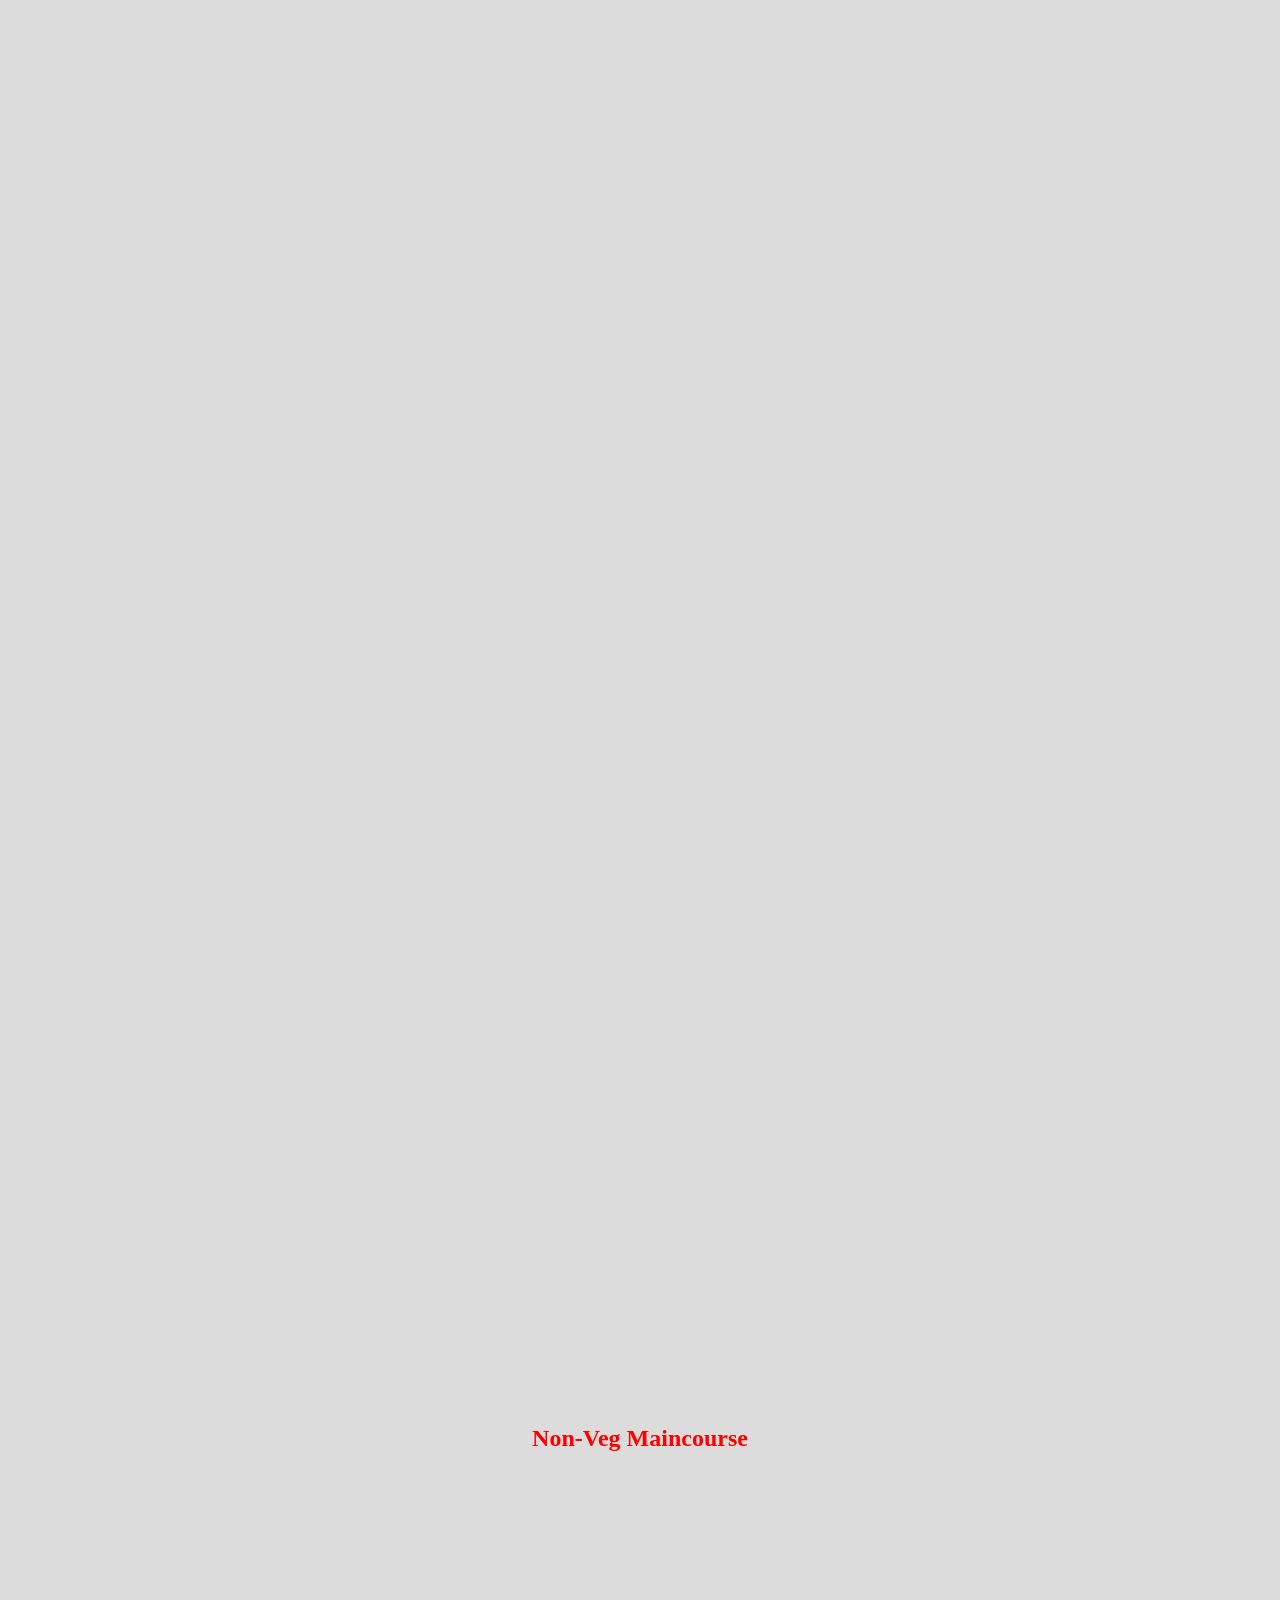
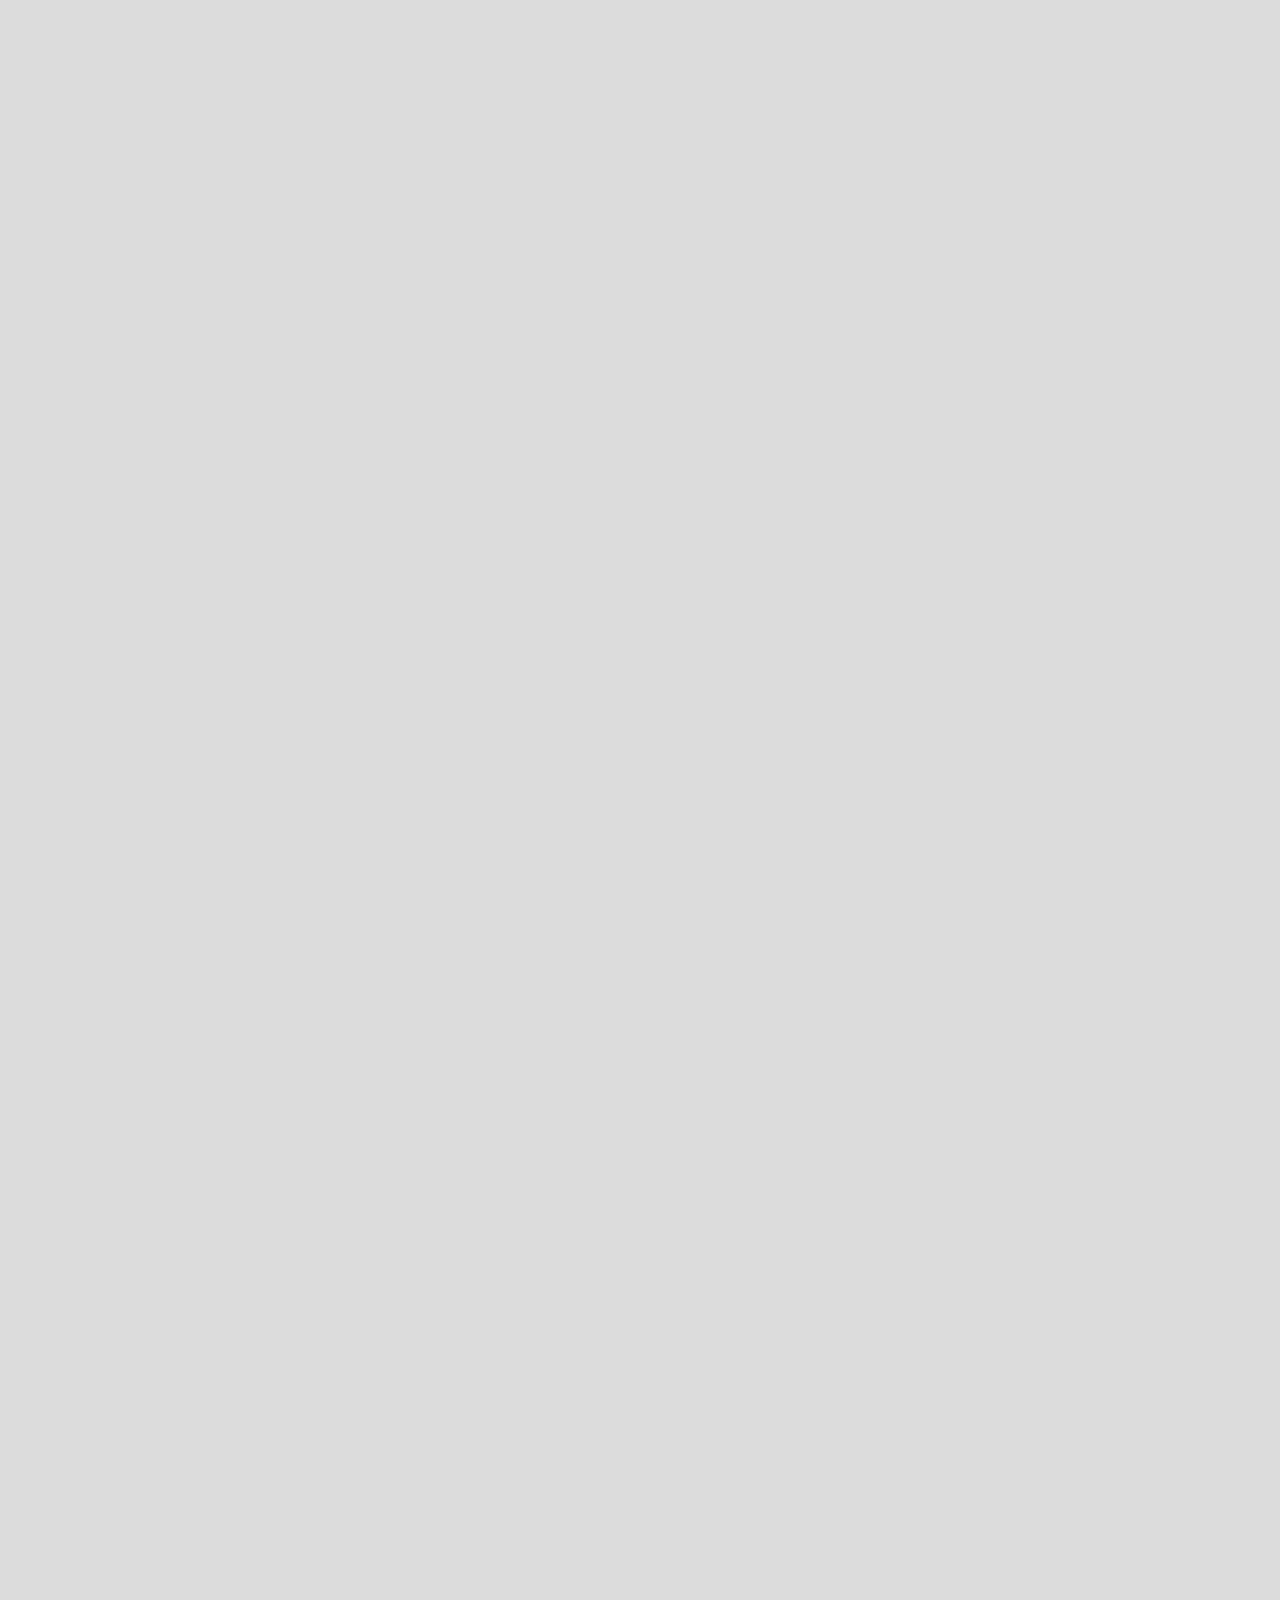
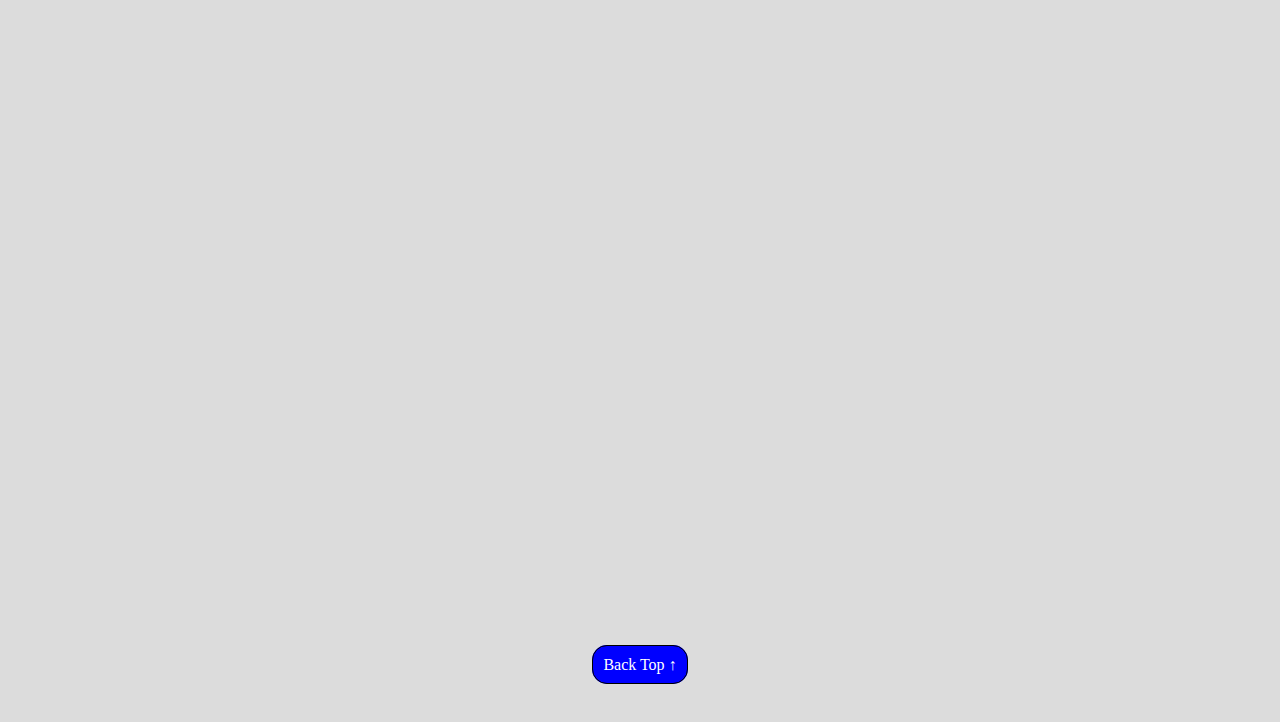
<file: Maincourse.html>
<!doctype html>
<html lang="en">
<head>
<meta charset="UTF-8">
<meta name="viewport" content="width=device-width, initial-scale=1.0">
<title>Main Course</title>
<meta charset="UTF-8">
<meta name="veiwport" content="width=device-width",initial-scale="0.1">
</head>
<link rel="icon" type="image/png" href="favicon.png">
<link rel="stylesheet" href="https://cdnjs.cloudflare.com/ajax/libs/font-awesome/4.7.0/css/font-awesome.min.css">
<style>
*{
margin:0;
padding:0;
}
body{
    background-image:url('maincourse bg.jpeg'); 
    padding-bottom:200px;
    background-position:center;
    background-size:cover;
    background-attachment:fixed; 
    height:450px;
}
nav{
    display:flex;
    align-items :center;
    justify-content:space-between;
    background-color:lightgreen;
}
ul{
    display:flex;
    align-items:center;
    justify-content:flex-end;
}
li a{
    display:flex;
    justify-content:space-around;
    font-family:fantasy;
    text-decoration:none;
    color:white;
    font-size:large;
    letter-spacing:2px;
    text-shadow:none;
    margin-left:30px;
    padding-right:20px;
    animation:slideRight 4s ease forwards;
}
li a:hover{
    filter:drop-shadow(4px 4px 1px black);
}
li a:active{
    filter:none;
}
.reserve{
    color:yellow;
    text-shadow:none;
    animation:slideTop 1s ease forwards;
}
.reserve:hover{
    filter:drop-shadow(4px 4px 1px #000);
}
.reserve:active{
    transform:scale(0.9);
    filter:none;
}
.logo-div{
    display:flex;
    align-items:center;
    justify-content:space-between;
} 
.logo a{
    display:flex;
    cursor:pointer;
}
.menu-icon{
    display:none;
    cursor:pointer;
}
.menu-icon .fa-icon{
    color:white;
    padding-right:20px;
    font-size:25px;
}
#slogan{
    word-spacing:10px;
    font-family:georgia;
    font-size:xx-large;
    font-weight:800;
    color:white;
    padding:20px;
    text-align:center;
    text-transform:capitalize;
    line-height:40px;
    text-shadow:0 0 5px black;
    animation:slideRight 1s ease forwards;
    transition:.3s;
    margin:90px 0;
}
.quotes{
    width:30%;
    padding:20px;
    margin:0 auto;
}
#highlite{
    color:#00db2c;
    opacity:0;
    animation:slideLeft 0.7s ease forwards;
}
#highlite:hover{
    text-shadow:0 0 10px white,0 0 10px white;
}
#order{
    text-align:center;
    margin-top:30px;
    opacity:0;
    animation:slideTop 3s ease forwards;
}
.Contents{
    background-color:gainsboro;
}
#heading{
    font-family:lucida handwriting;
    font-size:50px;
    font-weight:900;
    text-align:center;
    color:#00db2c;
    margin-top:40px;
}
.heading2{
    text-align:center;
    color:magenta;
}
.heading3{
    text-align:center;
    color:red;
}
#order a{
    text-decoration:none;
    color:white;
    font-weight:100;
    font-size:15px;
    font-family:times new roman;
    border:1px solid #00db2c;
    padding:10px 30px 10px 30px;
    background-color: #00db2c;
    border-radius:20px;
}
#order a:hover{
    opacity:1;
    box-shadow:0 0 15px #00bd2c,0 0 15px #00bd2c;
}
img{
    background-position:center;
    background-size:cover;
}
#card{
    display:block;
    width:300px;
    height:500px;
    line-height:20px;
    border-right:1px solid #ddd;
    border-bottom:1px solid #ddd;
    margin:20px 0 20px 10px;
    background:linear-gradient(to bottom,silver,white);
    padding:30px 0 30px 0;
    overflow:auto;
    float:left;
    transition:all 0.50s ease-in-out;
}
#card:hover{
    box-shadow:5px 5px 5px rgba(0,0,0,0.4);
}
#img{
    display:flex;
    justify-content:center;
    padding-bottom:20px;
    filter: drop-shadow(0 0 10px rgba(0,0,0,0.4));
}
#img:hover{
    animation:beat 2s linear infinite;
}
#head{
    text-align:center;
    font-weight:600;
    margin:0 0 20px 0;
}
    
#ingredient{
    text-indent:10px;
    text-align:justify;
    padding: 5px 25px 20px 25px;
    line-height:25px;
}
/* Animation Part Starts Here */

@keyframes slideRight{
    0%{
        transform:translateX(-100px);
        opacity:0.5;
    }
    100%{
        transform:translateX(0px);
        opacity:1;
    }
}
@keyframes slideLeft{
    0%{
        transform:translateX(100px);
        opacity:0;
    }
    
    100%{
        transform:translateX(0px);
        opacity:1;
    }
}
@keyframes slideTop{
    0%{
       transform:translateY(100px);
        opacity:0;
    }
    50%{
        transform:translateY(50px);
        opacity:0;
    }
    100%{
        transform:translateY(0px);
        opacity:1;
    }
}@keyframes beat{
    0%{
    transform:scale(0.75);
    opacity:0.5;
    }
    50%{
    transform:scale(1);
    opacity:1;
    }
    100%{
    transform:scale(0.75);
    opacity:0.5;
    }
}
/* Animation Part Ends Here */

   /* Responsive web design  Starts */
@media (max-width:1000px) and (min-width:750px){
     .menu-icon{
         display:none;
     }
     .menu-icon:active{
         transform:scale(0.9);
     }
     nav{
         display:flex;
         align-items :center;
         justify-content:space-between;
     }
     ul{
         display:flex;
         align-items:center;
     }
     li a{
         padding:20px;
     }
     .link{
         display:flex;
     }
     #logo{
         display:block;
         text-align: center;
     }
     #logo #name{
         display:block;
     }
 }
 @media (max-width:750px) and (min-width:100px){
     .menu-icon{
         display:block;
     }
     .menu-icon:active{
         transform:scale(0.9);
     }
     nav{
         display:block;
         padding-bottom:20px;
     }
     ul{
         flex-direction:column;
     }
     .link{
         display:none;
         padding-top:20px;
     }
     li a{
         animation:none;
     }
     li a:active{
         transform:scale(0.9);
     }
     .reserve{
         animation:none;
     }
     #slogan{
         text-align:none;
     }
     #order a{
         display:block;
         text-align:center;
         width:20%;
         margin:0 auto;
         padding:3px 15px;
     }
     #order a:active{
         transform:scale(0.9);
     }
     #slogan{
         text-align:none;
     }
 }
 /* Responsive web design  Ends */
 /* .show Must have to written below the media  */
 .show{
     display:block;
 }

 
    /* scroll animation */
    .hidden{
    opacity:0;
    filter:blur(5px);
    transform:translateY(50px);
    transition:all 2s ease;
}
.reveal{
    opacity:1;
    filter:blur(0);
    transform:translateY(0);
}
</style>
<body>
<!---Nav Starts--->
<nav id="nav">
    <div class="logo-div">
        <div  class="logo" style="cursor:pointer;"><a href="AboutUs.html" target="_parent" ><object data="spice symph logo.png" width="80px" height="80px" title="Spice Symph Restaurant"></object></a></div>
        <div  class="menu-icon" onclick="toggleMenu()">
            <i class="fa fa-bars fa-icon" title="Open Menu"></i>
    </div>
    </div>
<div>
<ul style="list-style-type:none;">
<li class="link"><a href="index.html" title="Home">Home</a></li>
<li class="link"><a href="Menupage.html" title="Salads">Salads</a></li>
<li class="link"><a href="Starters.html" title="Starters">Starters</a></li>
<li class="link"><a href="#heading" title="Main course">Main Course</a></li>
<li class="link"><a href="Beverages.html" title="Beverages">Beverages</a></li>
<li class="link"><a href="Desserts.html" title="Desserts">Desserts</a></li>
<li class="link"><a href="Reserve.html" class="reserve" title="Reserve a table">Reserve</a></li>
</ul>
</div>
</nav>
<!---Nav ends--->
<div id="slogan">
<div class="quotes"><span id="highlite"> Recipe</span> is a Story that end's with a  <span id="highlite">good </span>Meal.</div>
<div id="order"><a href="#heading">Explore Dishes</a></div>
</div>

<div class="Contents">
<h1 id="heading">Main course</h1>
<h2 class="heading2 hidden" >Veg-Maincourse</h2>
<div id="card" class="hidden">
<div id="img"><img src="veg-fried-rice.png" width="300px" height="250px"></div>
<br>
<p id="head">Veg-fried rice</p>
<div id="ingredient">Refined oil, vegetables( carrot, beans,capsicum, green peas, cabbage, sweet corn), soya sauce, chilli sauce, garam masala, pepper powder, salt, coriander leaves</div>
<div id="order"><a href="For Orders.html">Order Now</a></div>
</div>
<div id="card" class="hidden">
<div id="img"><img src="Mushroom_rice.png" width="230px" height="250px"></div>
<br>
<p id="head">Mushroom Fried Rice</p>
<div id="ingredient">Refined Oil, jeera, garlic, ginger,Onion, Mushrooms, soya sauce, Garam masala, Salt, Spring onions.</div>
<div id="order"><a href="For Orders.html">Order Now</a></div>
</div>
<div id="card" class="hidden">
<div id="img"><img src="Panner_fried_rice.png" width="250px" height="200px"></div>
<br>
<p id="head">Panner Fried Rice</p>
<div id="ingredient">Ghee, whole spices, jeera, ginger, garlic, green chilli, Onion, Capsicum, Sweet corns, fried paneer, Basmathi Rice, Pepper powder, Blacksalt, cummin seed powder, corriander leaf.</div>
<div id="order"><a href="For Orders.html">Order Now</a></div>
</div>
<div id="card" class="hidden">
<div id="img"><img src="Veg_manchorian.png" width="200px" height="250px"></div>
<br>
<p id="head">Veg-Manchurian Fried Rice</p>
<div id="ingredient">Refined Oil, ginger, garlic, green chillies, onions, cabbage, Chilli powder,cornflour, soya sauce, tomoto sauce, chilli sauce, vinegar, Basmathi Rice,Salt, Spring onions.</div>
<div id="order"><a href="For Orders.html">Order Now</a></div>
</div>
<div id="card" class="hidden">
<div id="img"><img src="veg-schezwan-fried-rice.png" width="300px" height="250px"></div>
<br>
<p id="head">Veg-Schezwan Rice</p>
<div id="ingredient">Refined oil, ginger, garlic, green chillies, carrot, cabbage, capsicum, schezwan sauce, soya sauce, Basmathi rice, salt, Spring onion.</div>
<div id="order"><a href="For Orders.html">Order Now</a></div>
</div>
<div id="card" class="hidden">
<div id="img"><img src="Veg_schezwan_noodles.png" width="250px" height="250px"></div>
<br>
<p id="head">Veg-Schezwan Noodles</p>
<div id="ingredient">Refined Oil, garlic, green chillies, Onion, carrot, cabbage, chilli powder, corrainder powder, pepper powder, Wheat Noodles, Schezwan Sauce, chilli sauce, Salt.</div>
<div id="order"><a href="For Orders.html">Order Now</a></div>
</div>
<div id="card" class="hidden">
<div id="img"><img src="Dry_Veg_Manchurian.png" width="200px" height="200px"></div>
<br>
<p id="head">Veg-Manchurian Noodles</p>
<div id="ingredient">Refined Oil, garlic, green chillies, onion, carrot, cabbage, capcicum, chilli powder, garam masala, cornflour, Wheat noodles, chilli sauce, tomoto sauce, salt.</div>
<div id="order"><a href="For Orders.html">Order Now</a></div>
</div>
<div id="card" class="hidden">
<div id="img"><img src="Veg-Biryani.png" width="250px" height="250px"></div>
<br>
<p id="head">Veg-Briyani</p>
<div id="ingredient">Ghee, Whole spices, Onion, tomoto, green chillis, ginger garlic paste, mint leaves, corriander leaves, mixed vegetables, curd, biryani masala, chilli powder, garam masala, Basmathi rice, bread cubes, lemon, salt.</div>
<div id="order"><a href="For Orders.html">Order Now</a></div>
</div>
<div id="card" class="hidden">
<div id="img"><img src="butter_naan.png" width="250px" height="250px"></div>
<br>
<p id="head">Butter Naan</p>
<div id="ingredient">All-purpose flour, yogurt, butter, baking powder, baking soda.</div>
<div id="order"><a href="For Orders.html">Order Now</a></div>
</div>
<div id="card" class="hidden">
<div id="img"><img src="Garlic-Naan.png" width="300px" height="250px"></div>
<br>
<p id="head">Garlic Butter Naan</p>
<div id="ingredient">All-purpose flour, yogurt, butter, garlic, baking powder, baking soda.</div>
<div id="order"><a href="For Orders.html">Order Now</a></div>
</div>
<div id="card" class="hidden">
<div id="img"><img src="Kerala-Parotta.png" width="200px" height="300px"></div>
<br>
<p id="head">Parotta</p>
<div id="ingredient">All-purpose flour, milk, oil, salt, water.</div>
<div id="order"><a href="For Orders.html">Order Now</a></div>
</div>
<div id="card" class="hidden">
<div id="img"><img src="sambar-rice.png" width="250px" height="250px"></div>
<br>
<p id="head">Sambar Rice</p>
<div id="ingredient">Refined oil, Mustard seeds, curry leaves, dried chillie, mixed vegetables( small onion, tomoto,carrot, beans, green peas, brinjal, drumstick), toor dhal, normal ponni rice, sambar powder, tamarind, salt.</div>
<div id="order"><a href="For Orders.html">Order Now</a></div>
</div>
<div id="card" class="hidden">
<div id="img"><img src="Curd-Rice.png" width="250px" height="250px"></div>
<br>
<p id="head">Curd Rice</p>
<div id="ingredient">Rice, yogurt, milk, grapes, pomageranate, (mustard seeds, urad dal, curry leaves).</div>
<div id="order"><a href="For Orders.html">Order Now</a></div>
</div>
<div id="card" class="hidden">
<div id="img"><img src="paneer-butter-masala.png" width="300px" height="250px"></div>
<br>
<p id="head">Paneer Butter Masala</p>
<div id="ingredient">Paneer, Tomato, onion, cumin seeds, coriander seeds, brown cardamom, green cardamom, cloves, black pepper, star anise,    red chilli powder, Salt, kashmiri chilli powder, refined oil, lime, choppedmint leaves</div>
<div id="order"><a href="For Orders.html">Order Now</a></div>
</div>
<div id="card" class="hidden">
<div id="img"><img src="palak-paneer.png" width="250px" height="250px"></div>
<br>
<p id="head">Palak Paneer</p>
<div id="ingredient">Paneer, spinach, butter, green chilli, onions, tomatos, ginger garlic paste, salt, kasuri methi, cashewnuts, fresh cream, clovers, cardamoms.</div>
<div id="order"><a href="For Orders.html">Order Now</a></div>
</div>
<div id="card" class="hidden">
<div id="img"><img src="white-kurma.png" width="300px" height="250px"></div>
<br>
<p id="head">White Kurma</p>
<div id="ingredient">grated coconut, roasted gram dal, cashew, chilli, cinnamon, cardamom, water, oil, cumin, bay leaf, onion, ginger paste, carrot, potato, beans, peas, salt, coriander, lemon juice.</div>
<div id="order"><a href="For Orders.html">Order Now</a></div>
</div>
<h2 class="heading3 hidden" >Non-Veg Maincourse</h2>
<div id="card" class="hidden">
<div id="img"><img src="Chicken-Fried-Rice.png" width="250px" height="250px"></div>
<br>
<p id="head">Chicken fried rice</p>
<div id="ingredient">Refined Oil, Garlic, ginger, green capcium, Vegetables (carrots, peas, corn), Soy sauce, Eggs, Cooked Basmathi Rice, Pepper powder, Garam masala, Salt.</div>
<div id="order"><a href="For Orders.html">Order Now</a></div>
</div>
<div id="card" class="hidden">
<div id="img"><img src="Szechuan-Fried-Rice-.png" width="300px" height="250px"></div>
<br>
<p id="head">Chicken Schezwan fried rice</p>
<div id="ingredient">Refined Oil, Garlic, green capcium, Vegetables (carrots, peas, corn), Soy sauce, Fried Chicken, Schezwan Sauce, Cooked Basmathi Rice, Pepper powder, Garam masala, Salt. </div>
<div id="order"><a href="For Orders.html">Order Now</a></div>
</div>

<div id="card" class="hidden">
<div id="img"><img src="Chicken_Noodles.png" width="300px" height="250px"></div>
<br>
<p id="head">Chicken noodles</p>
<div id="ingredient">Refined Oil, garlic ,ginger, green capcium, Vegetables (carrots, peas, corn), Chicken , Soy sauce, Noodles, Garam masala, Salt.</div>
<div id="order"><a href="For Orders.html">Order Now</a></div>
</div>
<div id="card" class="hidden">
<div id="img"><img src="schezwan_chicken_noodles.png" width="300px" height="250px"></div>
<br>
<p id="head">Chicken schezwan noodles</p>
<div id="ingredient">Refined Oil, garlic ,ginger, green capcium, Vegetables (carrots, peas, corn), Chicken , Soy sauce, Schezwan sauce, Wheat Noodles, Garam masala, Salt.</div>
<div id="order"><a href="For Orders.html">Order Now</a></div>
</div>
<div id="card" class="hidden">
<div id="img"><img src="chicken_briyani.png" width="300px" height="250px"></div>
<br>
<p id="head">Chicken dum biryani</p>
<div id="ingredient">Ghee, Whole spices, Green chillies, Onions, ginger garlic paste, Tomatoes, mint, corrainder leaf,Biryani masala,  Chilli powder, Chicken masala, Curd, Chicken, Seerakasamba rice, salt.</div>
<div id="order"><a href="For Orders.html">Order Now</a></div>
</div>
<div id="card" class="hidden">
<div id="img"><img src="Mutton_Dumb_Briyani.png" width="250px" height="250px"></div>
<br>
<p id="head">Mutton dum biryani</p>
<div id="ingredient">Ghee, Whole spices, Green chillies, Onions, ginger garlic paste, Tomatoes, mint, corrainder leaf,Biryani masala,  mutton masala,  Chilli powder, Curd, Mutton, Seerakasamba rice, salt.</div>
<div id="order"><a href="For Orders.html">Order Now</a></div>
</div>
<div id="card" class="hidden">
<div id="img"><img src="shrimp_Briyani.png" width="250px" height="250px"></div>
<br>
<p id="head">Shrimp dum briyani</p>
<div id="ingredient">Ghee, Whole spices, Green chillies, Onions, ginger garlic paste, Tomatoes, mint, corrainder leaf,Biryani masala,  Chilli powder, Garam masala, Curd, Shrimp, Basmathi Rice, Salt.</div>
<div id="order"><a href="For Orders.html">Order Now</a></div>
</div>
<div id="card" class="hidden">
<div id="img"><img src="Egg_Briyani.png" width="250px" height="280px"></div>
<br>
<p id="head">Egg dum briyani</p>
<div id="ingredient">Ghee, Whole spices, Green chillies, Onions, ginger garlic paste, Tomatoes, mint, corrainder leaf,Biryani masala,  Chilli powder, Curd, Basmathi rice, Boiled Eggs, salt.</div>
<div id="order"><a href="For Orders.html">Order Now</a></div>
</div>
<div id="card" class="hidden">
<div id="img"><img src="Fish_Special_Meals.png" width="300px" height="250px"></div>
<br>
<p id="head">Fish special meals</p>
<div id="ingredient">Fish,Rice,Curry,Vegetables.</div>
<div id="order"><a href="For Orders.html">Order Now</a></div>
</div>
<div id="card" class="hidden">
<div id="img"><img src="mutton_mandi.png" alt="Broken Image" width="280px" height="280px"></div>
<br>
<p id="head">Mutton Mandi</p>
<div id="ingredient">Mutton,Rice,Vegetables.</div>
<div id="order"><a href="For Orders.html">Order Now</a></div>
</div>
<div id="card" class="hidden">
<div id="img"><img src="chettinad-chicken-curry.png" width="300px" height="250px"></div>
<br>
<p id="head">Chettinad Chicken gravy</p>
<div id="ingredient">Groundnut oil, Mustard seeds, curry leaves, small onions,tomatoes, tumeric powder, chilli powder, chicken masala, Chicken, Coconut paste, Salt.</div>
<div id="order"><a href="For Orders.html">Order Now</a></div>
</div>
<div id="card" class="hidden">
<div id="img"><img src="Chicken-Curry.png" width="250px" height="250px"></div>
<br>
<p id="head">Chicken Curry</p>
<div id="ingredient">Groundnut oil, Mustard seeds, curry leaves, small onions,tomatoes, tumeric powder, chilli powder, corriander masala, Chicken, Pepper powder, corriander leaf, Salt.</div>
<div id="order"><a href="For Orders.html">Order Now</a></div>
</div>
<div id="card" class="hidden">
<div id="img"><img src="Mutton-gravy.png" width="250px" height="300px"></div>
<br>
<p id="head">Mutton Curry</p>
<div id="ingredient">Coconut  oil, Mustard seeds, curry leaves, small onions,tomatoes, tumeric powder, chilli powder, Garam masala, Boiled mutton, Coconut and cashew paste, Salt.</div>
<div id="order"><a href="For Orders.html">Order Now</a></div>
</div>
<div id="card" class="hidden">
<div id="img"><img src="Butter-Chicken.png" width="300px" height="250px"></div>
<br>
<p id="head">Butter Chicken</p>
<div id="ingredient">Butter, Garlic, Mustard seeds, jeera, curry leaves,onions,tomatoes, chilli powder, chicken masala, Chicken, fresh cream, Salt.</div>
<div id="order"><a href="For Orders.html">Order Now</a></div>
</div>
<div id="card" class="hidden">
<div id="img"><img src="Chicken_Tikka_Masala.png" width="250px" height="250px"></div>
<br>
<p id="head">Chicken Tikka Masala</p>
<div id="ingredient">Refined oil, Mustard seeds, curry leaves, onions,tomatoes, tumeric powder, chilli powder, Soya sauce, chilli sauce, Chicken masala, Chicken, Salt.</div>
<div id="order"><a href="For Orders.html">Order Now</a></div>
</div>
<div id="card" class="hidden">
<div id="img"><img src="Malabar-Chicken-Curry.png" width="250px" height="250px"></div>
<br>
<p id="head">Malabar Chicken</p>
<div id="ingredient">Cocunut oil, Mustard seeds, whole spices, curry leaves, small onions,tomatoes, tumeric powder, chicken masala, Chicken, Coconut milk, Salt.</div>
<div id="order"><a href="For Orders.html">Order Now</a></div>
</div>
<br><br>
<div style="text-align:center;margin:20px 0 30px 0;"><a href="#nav" style="border:1px solid black;background-color:blue;color:white;border-radius:15px;padding:10px;text-decoration:none;">Back Top &uarr;</a></div>
<br>

</div>
<script>
    function toggleMenu(){
        var links = document.querySelectorAll(".link");
        for( i = 0; i < links.length; i ++ ){
            links[i].classList.toggle("show");
        }
    }

    //scroll animation

const observer = new IntersectionObserver((entries) => {
    entries.forEach((entry) => {
        console.log(entry)
        if (entry.isIntersecting){
            entry.target.classList.add("reveal");
        }else{
            entry.target.classList.remove("reveal");
        }
    });
});

const hiddenElements =document.querySelectorAll(".hidden");
hiddenElements.forEach((el) => observer.observe(el));

</script>
</body>
</html>
</file>
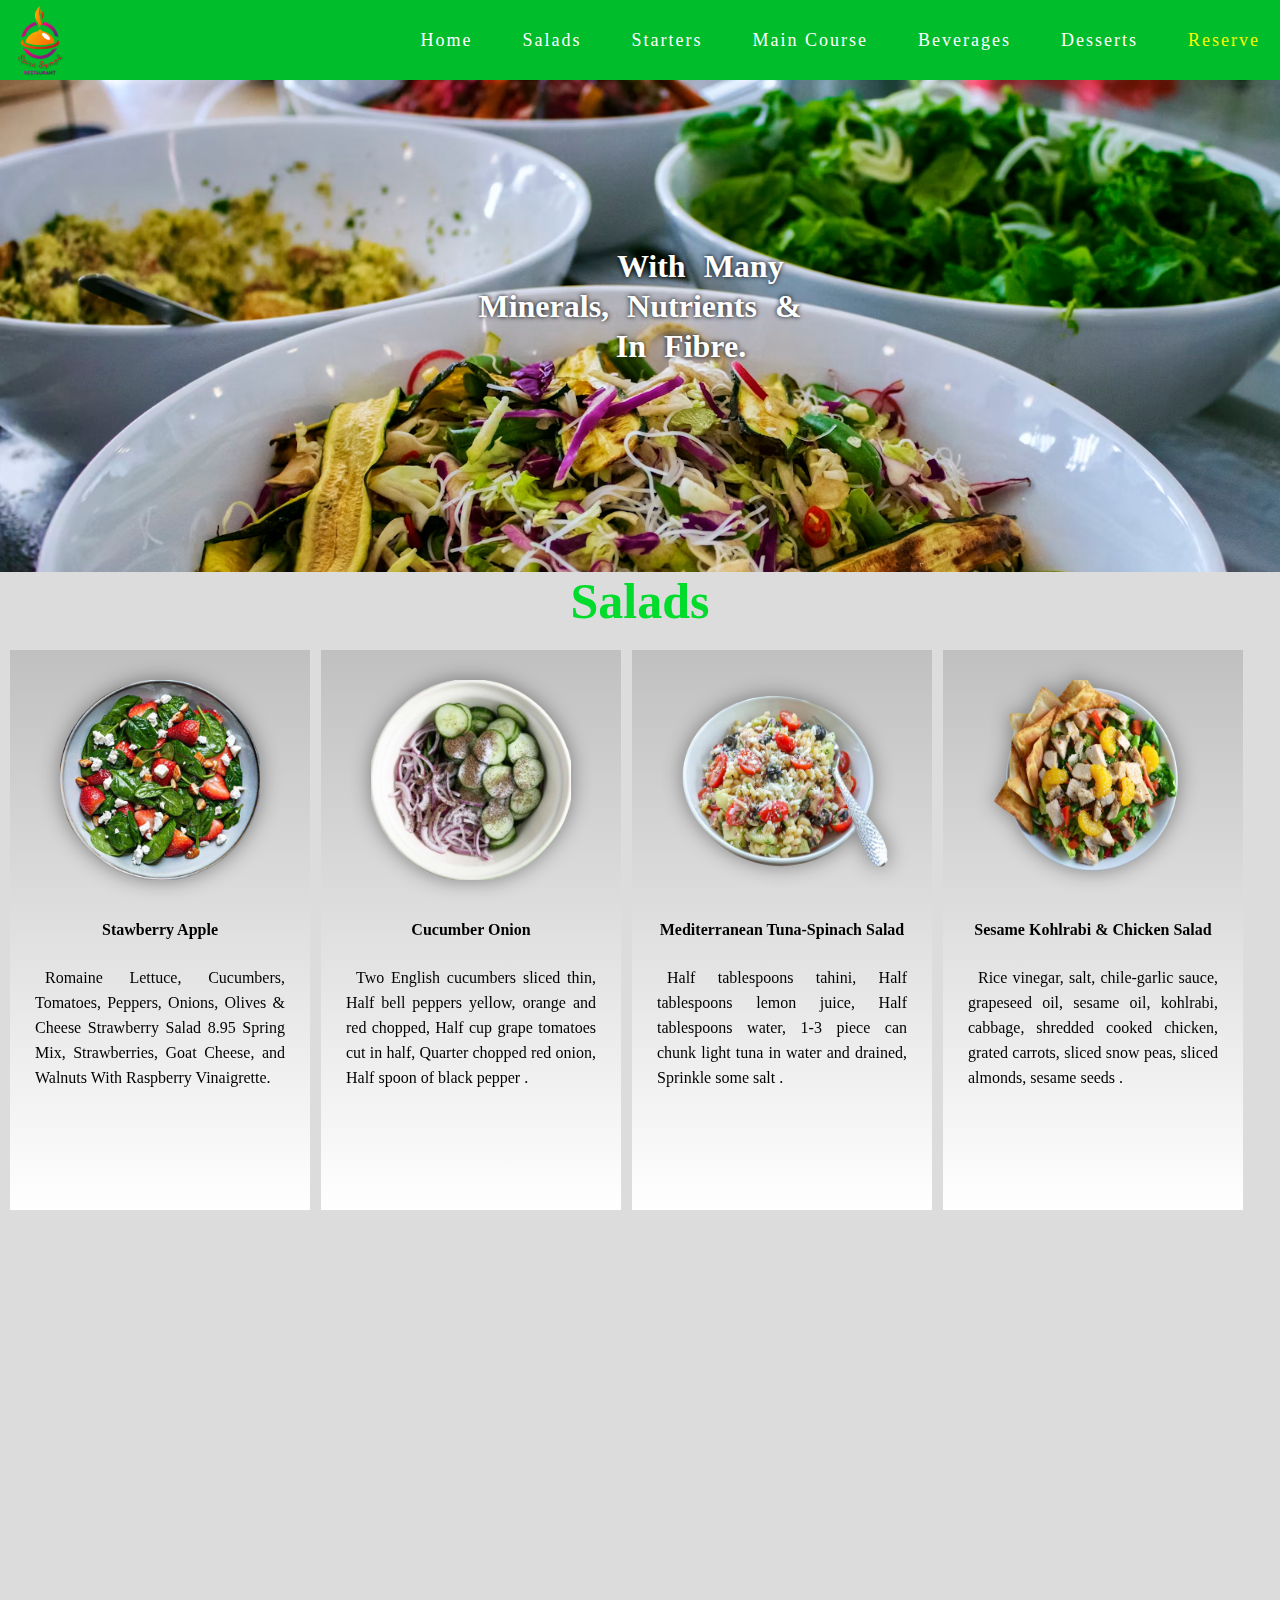
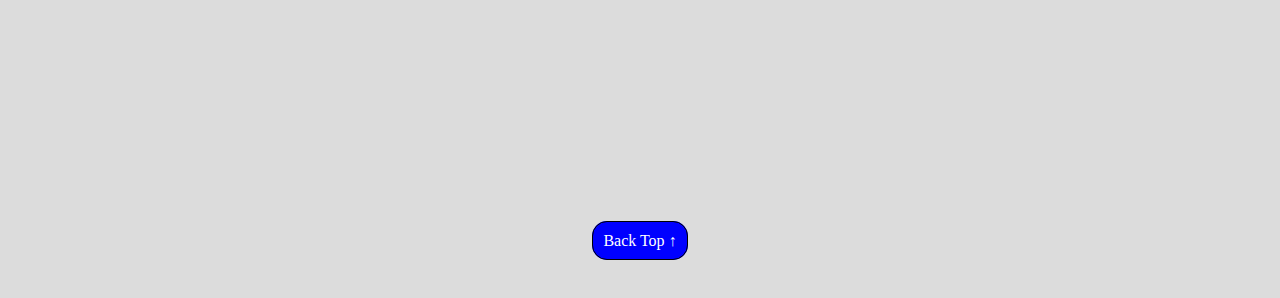
<file: Menupage.html>
<!doctype html>
<html lang="en">
    <head>
        <meta charset="UTF-8">
        <meta name="viewport" content="width=device-width, initial-scale=1.0">
        <title>Menu</title>
    </head>
<link rel="icon" type="image/png" href="favicon.png">
<link rel="stylesheet" href="https://cdnjs.cloudflare.com/ajax/libs/font-awesome/4.7.0/css/font-awesome.min.css">

<style>
*{
    margin:0;
    padding:0;
}
body{
    background-image:url('salad bg.jpg'); 
    padding-bottom:200px;
    background-position:center;
    background-size:cover;
    background-attachment:fixed; 
    height:350px;
}
nav{
    display:flex;
    align-items :center;
    justify-content:space-between;
    background-color:#00bd2c;
    
}
.logo-div{
    display:flex;
    align-items:center;
    justify-content:space-between;
} 
.logo a{
    display:flex;
    cursor:pointer;
}
.menu-icon{
    display:none;
    cursor:pointer;
}
.menu-icon .fa-icon{
    color:white;
    padding-right:20px;
    font-size:25px;
}
ul{
    display:flex;
    align-items:center;
    justify-content:flex-end;
}
li a{
    display:flex;
    justify-content:space-around;
    font-family:fantasy;
    text-decoration:none;
    color:white;
    font-size:large;
    letter-spacing:2px;
    text-shadow:none;
    margin-left:30px;
    padding-right:20px;
    animation:slideRight 4s ease forwards;
}
li a:hover{
    filter:drop-shadow(4px 4px 1px black);
}
li a:active{
    filter:none;
}
.reserve{
    color:yellow;
    text-shadow:none;
    animation:slideTop 1s ease forwards;
}
.reserve:hover{
    filter:drop-shadow(4px 4px 1px #000);
}
.reserve:active{
    transform:scale(0.9);
    filter:none;
}
#slogan{
    word-spacing:10px;
    font-family:georgia;
    font-size:xx-large;
    font-weight:800;
    color:white;
    padding:20px;
    text-transform:capitalize;
    line-height:40px;
    text-align:center;
    text-shadow:0 0 5px black;
    animation:slideRight 1s ease forwards;
    transition:.3s;
    margin:90px 0;
}
.quotes{
    width:30%;
    padding:20px;
    margin:0 auto;
}
#highlite{
color:#00db2c;
opacity:0;
animation:slideLeft 0.7s ease forwards;
}
#highlite:hover{
    text-shadow:0 0 10px white,0 0 10px white;
}
#order{
text-align:center;
margin-top:30px;
opacity:0;
animation:slideTop 3s ease forwards;

}
 .Contents{
    background-color:gainsboro;
}
#heading{
font-family:lucida handwriting;
font-size:50px;
font-weight:900;
text-align:center;
color:#00db2c;
margin-top:40px;
}
#order a{
text-decoration:none;
color:white;
font-weight:100;
font-size:15px;
font-family:times new roman;
border:1px solid #00db2c;
padding:10px 30px 10px 30px;
background-color: #00db2c;
border-radius:20px;
}
#order a:hover{
    opacity:1;
    box-shadow:0 0 15px #00bd2c,0 0 15px #00bd2c;
}
img{
background-position:center;
background-size:cover;
}
#card{
display:block;
width:300px;
height:500px;
line-height:20px;
border-right:1px solid #ddd;
border-bottom:1px solid #ddd;
margin:20px 0 20px 10px;
background:linear-gradient(to bottom,silver,white);
padding:30px 0 30px 0;
overflow:auto;
float:left;
transition:all 0.50s ease-in-out;
}
#card:hover{
box-shadow:5px 5px 5px rgba(0,0,0,0.4);
}
#img{
display:flex;
justify-content:center;
padding-bottom:20px;
filter: drop-shadow(0 0 10px rgba(0,0,0,0.4));
}
#img:hover{
    animation:beat 2s linear infinite;
}
#head{
text-align:center;
font-weight:600;
margin:0 0 20px 0;
}

#ingredient{
text-indent:10px;
text-align:justify;
padding: 5px 25px 20px 25px;
line-height:25px;
}
@keyframes slideRight{
    0%{
        transform:translateX(-100px);
        opacity:0.5;
    }
    100%{
        transform:translateX(0px);
        opacity:1;
    }
}
@keyframes slideLeft{
    0%{
        transform:translateX(100px);
        opacity:0;
    }
    100%{
        transform:translateX(0px);
        opacity:1;
    }
}
@keyframes slideTop{
    0%{
       transform:translateY(100px);
        opacity:0;
    }
    50%{
       transform:translateY(50px);
        opacity:0;
    }
    100%{
        transform:translateY(0px);
        opacity:1;
    }
}
@keyframes beat{
    0%{
    transform:scale(0.75);
    opacity:0.5;
    }
    50%{
    transform:scale(1);
    opacity:1;
    }
    100%{
    transform:scale(0.75);
    opacity:0.5;
    }
}

/* Responsive web design  Starts */
@media (max-width:1000px) and (min-width:750px){
    .menu-icon{
        display:none;
    }
    .menu-icon:active{
        transform:scale(0.9);
    }
    nav{
        display:flex;
        align-items :center;
        justify-content:space-between;
    }
    ul{
        display:flex;
        align-items:center;
    }
    li a{
        padding:20px;
    }
    .link{
        display:flex;
    }
    #logo{
        display:block;
        text-align: center;
    }
    #logo #name{
        display:block;
    }
    .contents{
        background-color:gainsboro;
        width:100%;
    }
}
@media (max-width:700px){
    .menu-icon{
        display:block;
    }
    .menu-icon:active{
        transform:scale(0.9);
    }
    nav{
        display:block;
        padding-bottom:20px;
    }
    ul{
        flex-direction:column;
    }
    .link{
        display:none;
        padding-top:20px;
    }
    li a{
        animation:none;
    }
    li a:active{
        transform:scale(0.9);
    }
    .reserve{
        animation:none;
    }
    #order a{
        display:block;
        text-align:center;
        width:20%;
        margin:0 auto;
        padding:3px 15px;
    }
    #order a:active{
        transform:scale(0.9);
    }
}
@media (max-width:450px){
    .menu-icon{
        display:block;
    }
    .menu-icon:active{
        transform:scale(0.9);
    }
    nav{
        display:block;
        padding-bottom:20px;
    }
    ul{
        flex-direction:column;
    }
    .link{
        display:none;
        padding-top:20px;
    }
    li a{
        animation:none;
    }
    li a:active{
        transform:scale(0.9);
    }
    .reserve{
        animation:none;
    }
    #order a{
        display:block;
        text-align:center;
        width:20%;
        margin:0 auto;
        padding:3px 15px;
    }
    #order a:active{
        transform:scale(0.9);
    }
    .contents{
        height:700px;
    }
}

/* Responsive web design  Ends */
/* .show Must have to written below the media  */
.show{
    display:block;
}
.hidden{
    opacity:0;
    filter:blur(5px);
    transform:translateY(50px);
    transition:all 2s ease;
}
.reveal{
    opacity:1;
    filter:blur(0);
    transform:translateY(0);
}
</style>
<body>
<!---Nav Starts--->
<nav id="nav">
    <div class="logo-div">
        <div  class="logo" style="cursor:pointer;"><a href="AboutUs.html" target="_parent" ><object data="spice symph logo.png" width="80px" height="80px" title="Spice Symph Restaurant"></object></a></div>
        <div  class="menu-icon" onclick="toggleMenu()">
            <i class="fa fa-bars fa-icon" title="Open Menu"></i>
    </div>
    </div>
<div>
<ul style="list-style-type:none;">
<li class="link"><a href="index.html" title="Home">Home</a></li>
<li class="link"><a href="#heading" title="Salads" >Salads</a></li>
<li class="link"><a href="Starters.html" title="Starters"  >Starters</a></li>
<li class="link"><a href="Maincourse.html" title="Main course"  >Main Course</a></li>
<li class="link"><a href="Beverages.html" title="Beverages" >Beverages</a></li>
<li class="link"><a href="Desserts.html" title="Desserts"  >Desserts</a></li>
<li class="link"><a href="Reserve.html" class="reserve" title="Reserve a table">Reserve</a></li>
</ul>
</div>
</nav>
<br><br>
<!---Nav ends--->

<div id="slogan">
<div class="quotes"><span id="highlite">loaded</span> with many minerals, nutrients & <span id="highlite">rich</span> in fibre.</div>
<div id="order"><a href="#heading">Explore Salads</a></div>
</div>
<div class="Contents">
<h1 id="heading">Salads</h1>
<div id="card" class="hidden">
<div id="img"><img src="Strawberry apple salad.png" width="200px" height="200px"></div>
<br>
<p id="head">Stawberry Apple</p>
<div id="ingredient">Romaine Lettuce, Cucumbers, Tomatoes, Peppers, Onions, Olives & Cheese Strawberry Salad 8.95 Spring Mix, Strawberries, Goat Cheese, and Walnuts With Raspberry Vinaigrette.</div>
<div id="order"><a href="For Orders.html">Order Now</a></div>
</div>

<div id="card" class="menu hidden">
<div id="img"><img src="cucumber_salad.png" width="200px" height="200px"></div>
<br>
<p id="head">Cucumber Onion</p>
<div id="ingredient">Two English cucumbers sliced thin, Half bell peppers yellow, orange and red chopped, Half cup grape tomatoes cut in half, Quarter chopped red onion, Half spoon of black pepper .</div>
<div id="order"><a href="For Orders.html">Order Now</a></div>
</div>

<div id="card" class="menu hidden">
<div id="img"><img src="Mediterranean-Tuna-Pasta-Salad-5.png" width="250px" height="200px"></div>
<br>
<p id="head">Mediterranean Tuna-Spinach Salad</p>
<div id="ingredient">Half tablespoons tahini, Half tablespoons lemon juice, Half tablespoons water, 1-3 piece can chunk light tuna in water and drained, Sprinkle some salt .</div>
<div id="order"><a href="For Orders.html">Order Now</a></div>
</div>

<div id="card" class="hidden">
<div id="img"><img src="Chinese-Sesame-Chicken-Salad--.png" width="200px" height="200px"></div>
<br>
<p id="head">Sesame Kohlrabi & Chicken Salad</p>
<div id="ingredient">Rice vinegar, salt, chile-garlic sauce, grapeseed oil, sesame oil, kohlrabi, cabbage, shredded cooked chicken, grated carrots, sliced snow peas, sliced almonds, sesame seeds .</div>
<div id="order"><a href="For Orders.html">Order Now</a></div>
</div>

<div id="card" class="hidden">
<div id="img"><img src="Beets-Greens-Salad_.png" width="200px" height="200px"></div>
<br>
<p id="head">Beet Salad</p>
<div id="ingredient">2-3 beets, olive oil, Two tablespoons sherry vinegar or white-wine vinegar, Half teaspoon mustard, Half teaspoon honey, Half teaspoon salt, ground pepper, shallot finely chopped</div>
<div id="order"><a href="For Orders.html">Order Now</a></div>
</div>

<div id="card" class="hidden">
<div id="img"><img src="chickpea-tuna-salad.png" width="200px" height="200px"></div>
<br>
<p id="head">Chickpea Tuna Salad</p>
<div id="ingredient">Lemon juice, lettuce, shallot, salt, ground pepper, chickpeas, tuna fish, tomatoes, cucumber, cheese, olive oil, spinach.</div>
<div id="order"><a href="For Orders.html">Order Now</a></div>
</div>

<div id="card" class="hidden">
<div id="img"><img src="Cucumber-and-Radish-Salad-.png" width="200px" height="200px"></div>
<br>
<p id="head">Radish, Celery & Cucumber Salad</p>
<div id="ingredient">Cucumber, celery, celery leaves for garnish, radishes, olive oil, grated lemon zest, lemon juice, grated Parmesan cheese, salt, ground pepper</div>
<div id="order"><a href="For Orders.html">Order Now</a></div>
</div>

<div id="card" class="hidden">
<div id="img"><img src="Rainbow_salad.png" width="200px" height="200px" ></div>
<br>
<p id="head">Rainbow Chopped Salad</p>
<div id="ingredient">White balsamic vinegar, olive oil, salt, ground pepper, carrots, yellow bell pepper, chopped kale, chopped red cabbage, grape tomatoes, mozzarella pearls, sliced fresh basil, scallions .</div>
<div id="order"><a href="For Orders.html">Order Now</a></div>
</div>
<br><br>
<div style="text-align:center;margin:20px 0 30px 0;"><a href="#nav" style="border:1px solid black;background-color:blue;color:white;border-radius:15px;padding:10px;text-decoration:none;">Back Top &uarr;</a></div>
<br>
</div>

<script>
function toggleMenu(){
    var links = document.querySelectorAll(".link");
    for(i=0;i<links.length;i++){
        links[i].classList.toggle("show");
    }
}

const observer = new IntersectionObserver((entries) => {
    entries.forEach((entry) => {
        console.log(entry)
        if (entry.isIntersecting){
            entry.target.classList.add("reveal");
        }else{
            entry.target.classList.remove("reveal");
        }
    });
});

const hiddenElements =document.querySelectorAll(".hidden");
hiddenElements.forEach((el) => observer.observe(el));


</script>
</body>
</html>
</file>
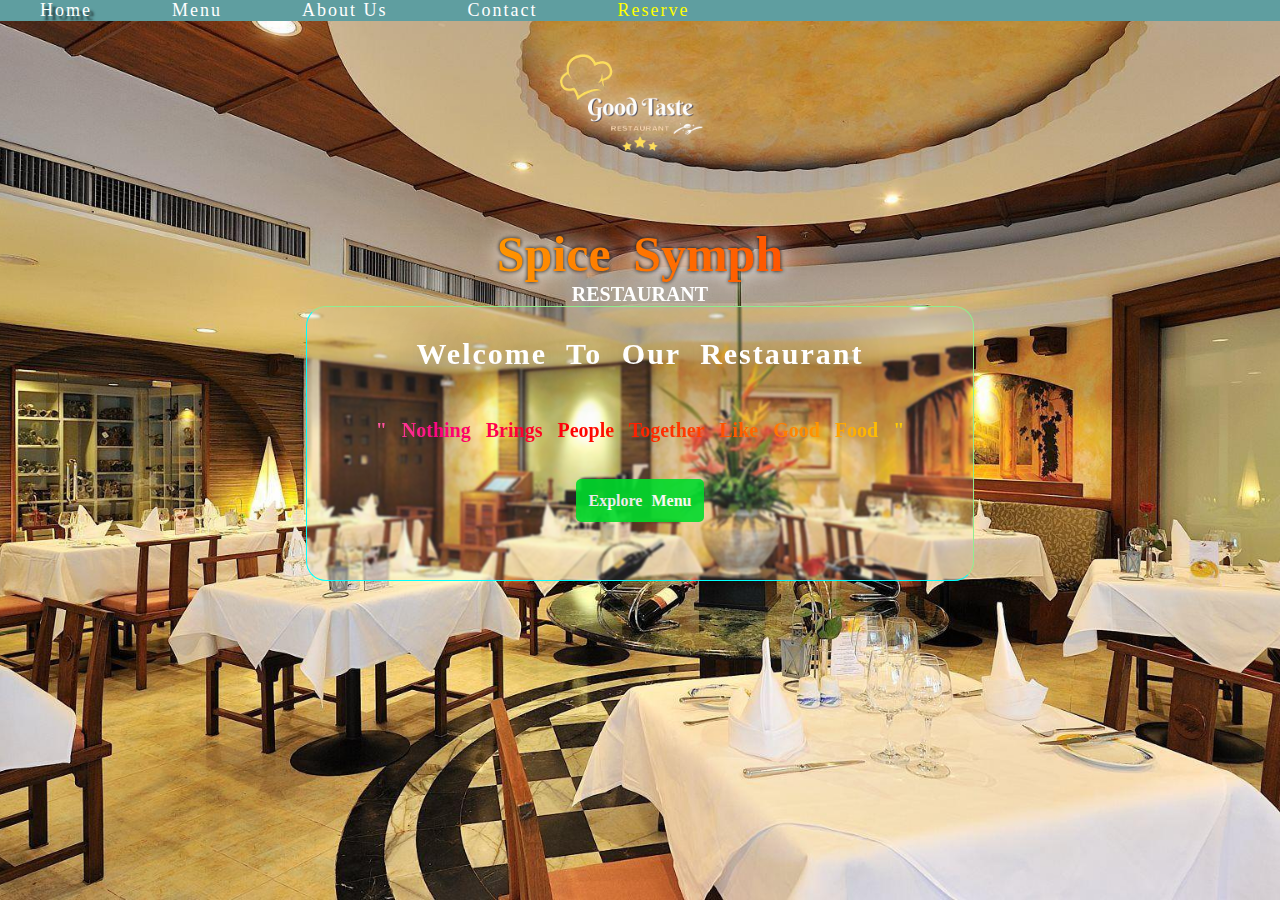
<file: Spice Symph.html>
<!doctype html>
<html>
<head><title>Spice Symph Restaurant</title></head>
<link rel="icon" type="image/png" href="favicon.png">
<link rel="stylesheet" href="spicesymph.css">
<body>
<!---Nav Starts--->
<nav id="nav" style>
<ul id="container" style="list-style-type:none;">
<li><a href="#logo" title="Home" class="home">Home</a></li>
<li><a href="Menupage.html" title="Our Food Menu" class="menu">Menu</a></li>
<li><a href="AboutUs.html" title="About Us" class="about">About Us</a></li>
<li><a href="ContactUs.html" title="Contact Us" class="contact">Contact</a></li>
<li><a href="Reserve.html" class="reserve" title="Reserve a table">Reserve</a></li>
</ul>
</nav>
<!---Nav ends--->

<!---Body Starts--->

<div id="logo">
<span><img src="spice symph.png" alt="Broken image" style="width:200px;height:200px;"></span><span id ="name">Spice Symph</span><span id="name2">RESTAURANT</span></div>

<div id="welcome">
<h2> Welcome To Our Restaurant </h2><br>
<p id="slogan">" Nothing Brings People Together Like Good Food "</p>
<p id="explore"><a href="Menupage.html">Explore Menu</a></p>
</div>
<!---Body ends--->
</body>
</html>
</file>
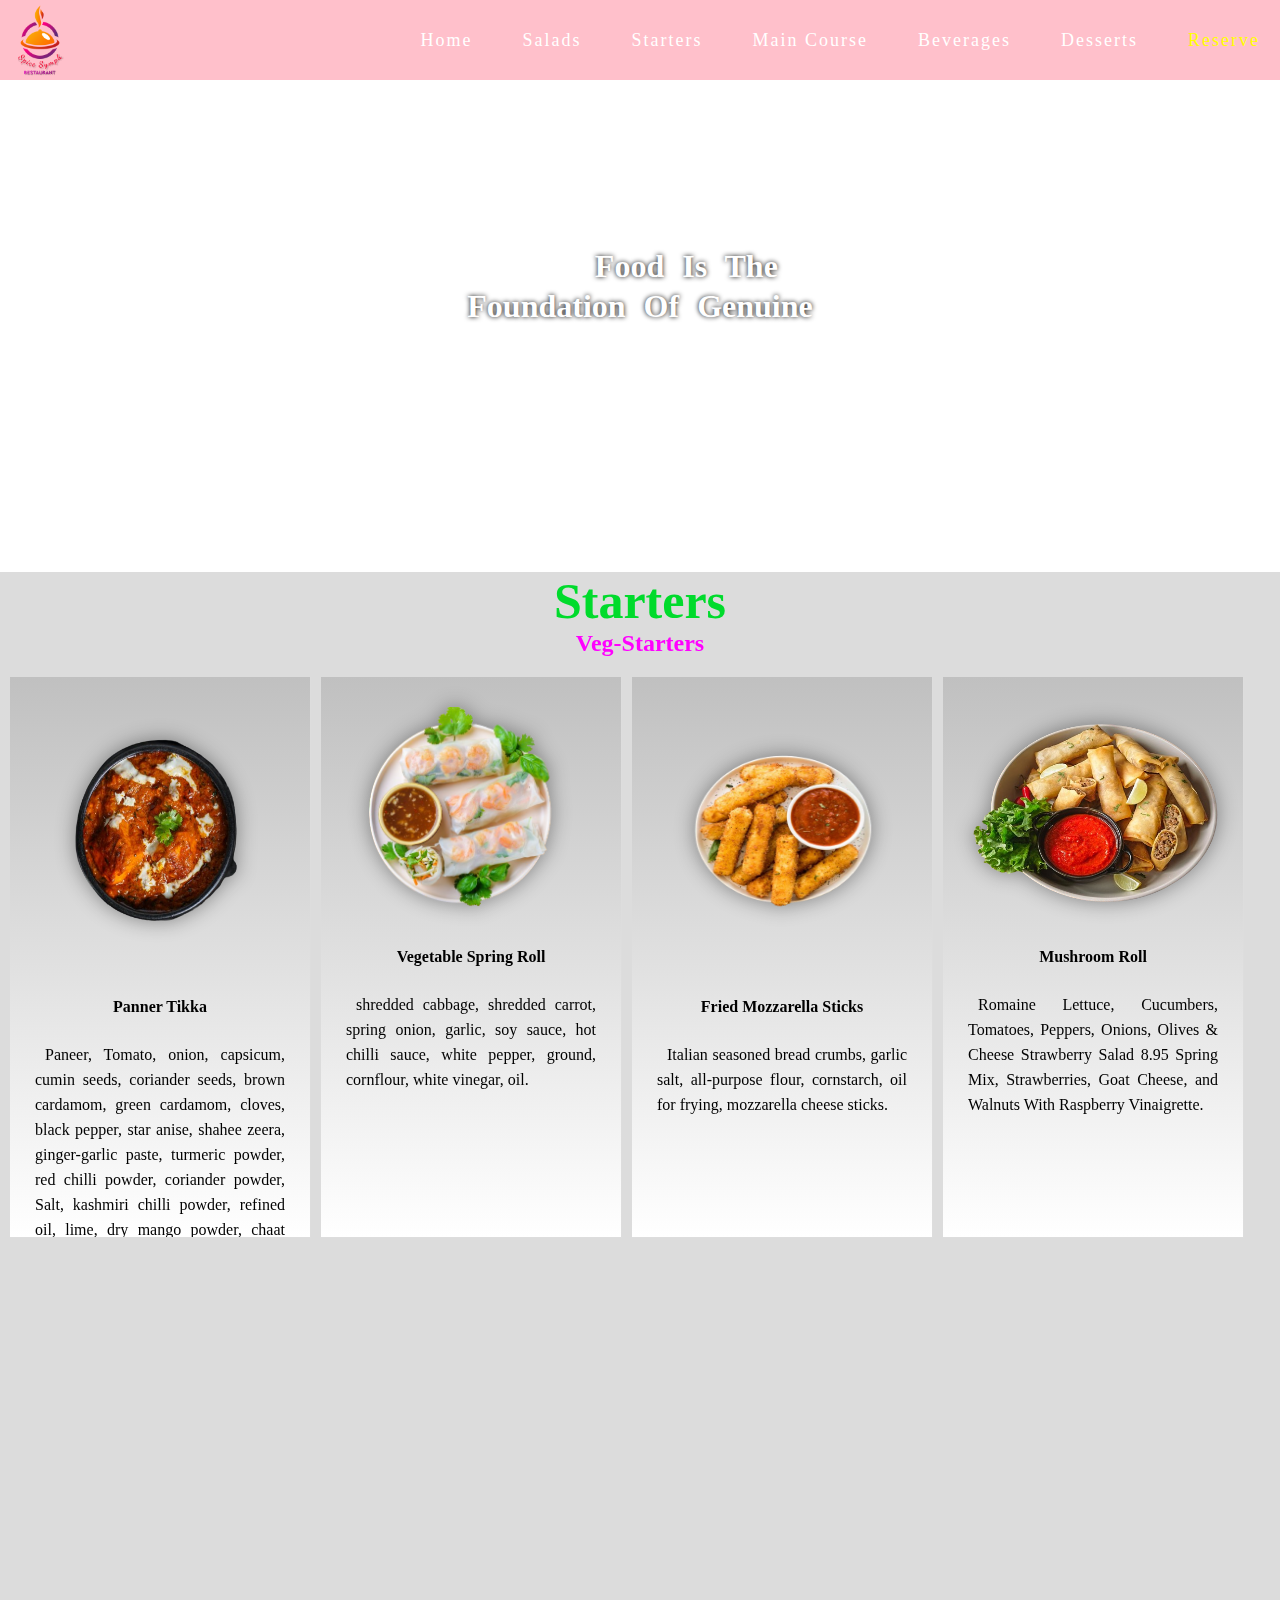
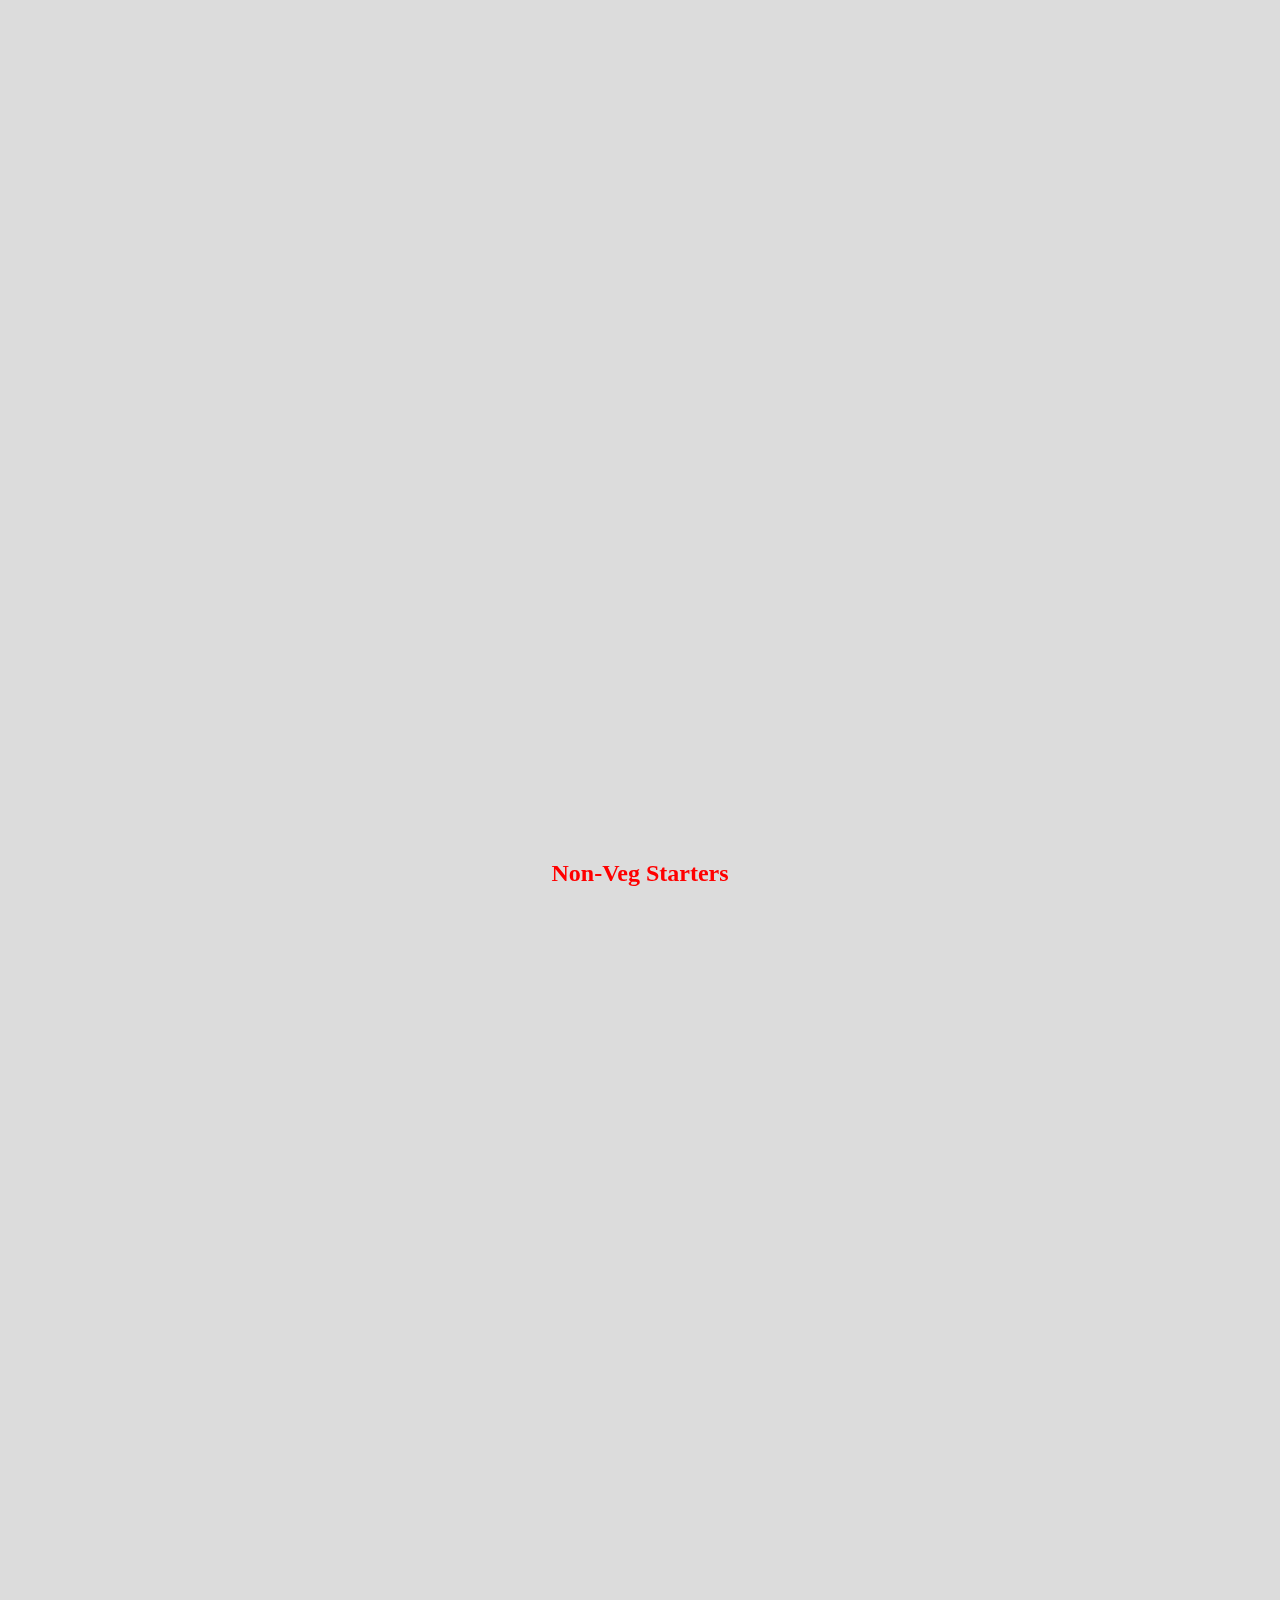
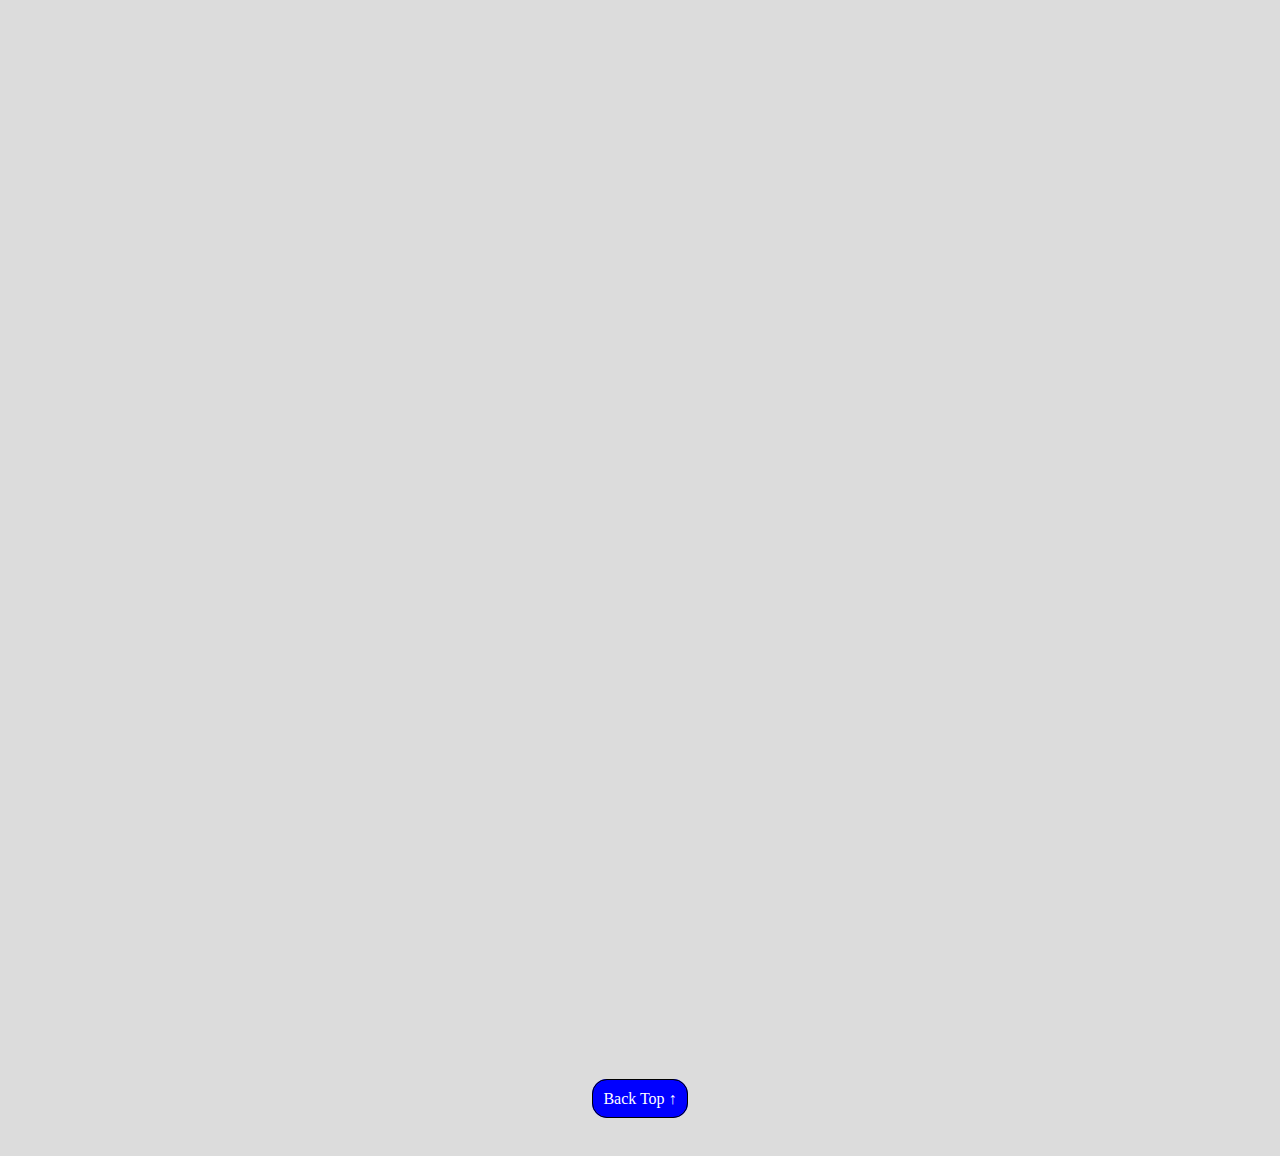
<file: Starters.html>
<!doctype html>
<html lang="en">
<head>
<meta charset="UTF-8">
<meta name="viewport" content="width=device-width, initial-scale=1.0">
<title>Starters</title>
<meta charset="UTF-8">
<meta name="veiwport" content="width=device-width",initial-scale="0.1">
</head>
<link rel="icon" type="image/png" href="favicon.png">
<link rel="stylesheet" href="https://cdnjs.cloudflare.com/ajax/libs/font-awesome/4.7.0/css/font-awesome.min.css">

<style>
    *{
    margin:0;
    padding:0;
    }
    body{
        background-image:url('https://images.pexels.com/photos/1640773/pexels-photo-1640773.jpeg?auto=compress&cs=tinysrgb&w=1260&h=750&dpr=2'); 
        padding-bottom:200px;
        background-position:center;
        background-size:cover;
        background-attachment:fixed;
        height:450px;
    }
    nav{
        display:flex;
        align-items :center;
        justify-content:space-between;
        background-color:pink;
    }
    ul{
        display:flex;
        align-items:center;
        justify-content:flex-end;
    }
    li a{
        display:flex;
        justify-content:space-around;
        font-family:fantasy;
        text-decoration:none;
        color:white;
        font-size:large;
        letter-spacing:2px;
        text-shadow:none;
        margin-left:30px;
        padding-right:20px;
        animation:slideRight 4s ease forwards;
    }
    li a:hover{
        filter:drop-shadow(4px 4px 1px black);
    }
    li a:active{
        filter:none;
    }
    .reserve{
        color:yellow;
        text-shadow:none;
        animation:slideTop 1s ease forwards;
    }
    .reserve:hover{
        filter:drop-shadow(4px 4px 1px #000);
    }
    .reserve:active{
        transform:scale(0.9);
        filter:none;
    }
    .logo-div{
        display:flex;
        align-items:center;
        justify-content:space-between;
    } 
    .logo a{
        display:flex;
        cursor:pointer;
    }
    .menu-icon{
        display:none;
        cursor:pointer;
    }
    .menu-icon .fa-icon{
        color:white;
        padding-right:20px;
        font-size:25px;
    }
    #slogan{
        word-spacing:10px;
        font-family:georgia;
        font-size:xx-large;
        font-weight:800;
        color:white;
        padding:20px;
        text-align:center;
        text-transform:capitalize;
        line-height:40px;
        text-shadow:0 0 5px black;
        animation:slideRight 1s ease forwards;
        transition:.3s;
        margin:90px 0;
    }
    .quotes{
        width:30%;
        padding:20px;
        margin:0 auto;
    }
    #highlite{
    color:#00db2c;
    opacity:0;
    animation:slideLeft 0.7s ease forwards;
    }
    #highlite:hover{
        text-shadow:0 0 10px white,0 0 10px white;
    }
    #order{
    text-align:center;
    margin-top:30px;
    opacity:0;
    animation:slideTop 3s ease forwards;
    
    }
    .Contents{
        background-color:gainsboro;
    }
    #heading{
    font-family:lucida handwriting;
    font-size:50px;
    font-weight:900;
    text-align:center;
    color:#00db2c;
    margin-top:40px;
    }
    #order a{
    text-decoration:none;
    color:white;
    font-weight:100;
    font-size:15px;
    font-family:times new roman;
    border:1px solid #00db2c;
    padding:10px 30px 10px 30px;
    background-color: #00db2c;
    border-radius:20px;
    }
    #order a:hover{
        opacity:1;
        box-shadow:0 0 15px #00bd2c,0 0 15px #00bd2c;
    }
    img{
    background-position:center;
    background-size:cover;
    }
    #card{
    display:block;
    width:300px;
    height:500px;
    line-height:20px;
    border-right:1px solid #ddd;
    border-bottom:1px solid #ddd;
    margin:20px 0 20px 10px;
    background:linear-gradient(to bottom,silver,white);
    padding:30px 0 30px 0;
    overflow:auto;
    float:left;
    transition:all 0.50s ease-in-out;
    }
    #card:hover{
    box-shadow:5px 5px 5px rgba(0,0,0,0.4);
    }
    #img{
    display:flex;
    justify-content:center;
    padding-bottom:20px;
    filter: drop-shadow(0 0 10px rgba(0,0,0,0.4));
    }
    #img:hover{
        animation:beat 2s linear infinite;
    }
    #head{
    text-align:center;
    font-weight:600;
    margin:0 0 20px 0;
    }
    
    #ingredient{
    text-indent:10px;
    text-align:justify;
    padding: 5px 25px 20px 25px;
    line-height:25px;
    }
    @keyframes slideRight{
        0%{
            transform:translateX(-100px);
            opacity:0.5;
        }
        100%{
            transform:translateX(0px);
            opacity:1;
        }
    }
    @keyframes slideLeft{
        0%{
            transform:translateX(100px);
            opacity:0;
        }
        100%{
            transform:translateX(0px);
            opacity:1;
        }
    }
    @keyframes slideTop{
        0%{
           transform:translateY(100px);
            opacity:0;
        }
        50%{
           transform:translateY(50px);
            opacity:0;
        }
        100%{
            transform:translateY(0px);
            opacity:1;
        }
    }
    @keyframes beat{
        0%{
        transform:scale(0.75);
        opacity:0.5;
        }
        50%{
        transform:scale(1);
        opacity:1;
        }
        100%{
        transform:scale(0.75);
        opacity:0.5;
        }
    }
    
    /* Responsive web design  Starts */
    @media (max-width:1000px) and (min-width:750px){
        .menu-icon{
            display:none;
        }
        .menu-icon:active{
            transform:scale(0.9);
        }
        nav{
            display:flex;
            align-items :center;
            justify-content:space-between;
        }
        ul{
            display:flex;
            align-items:center;
        }
        li a{
            padding:20px;
        }
        .link{
            display:flex;
        }
        #logo{
            display:block;
            text-align: center;
        }
        #logo #name{
            display:block;
        }
    }
    @media (max-width:750px) and (min-width:100px){
        .menu-icon{
            display:block;
        }
        .menu-icon:active{
            transform:scale(0.9);
        }
        nav{
            display:block;
            padding-bottom:20px;
        }
        ul{
            flex-direction:column;
        }
        .link{
            display:none;
            padding-top:20px;
        }
        li a{
            animation:none;
        }
        li a:active{
            transform:scale(0.9);
        }
        .reserve{
            animation:none;
        }
        #slogan{
            text-align:none;
        }
        #order a{
            display:block;
            text-align:center;
            width:20%;
            margin:0 auto;
            padding:3px 15px;
        }
        #order a:active{
            transform:scale(0.9);
        }
        #slogan{
            text-align:none;
        }
    }
    /* Responsive web design  Ends */
    /* .show Must have to written below the media  */
    .show{
        display:block;
    }

    /* scroll animation */
    .hidden{
    opacity:0;
    filter:blur(5px);
    transform:translateY(50px);
    transition:all 2s ease;
}
.reveal{
    opacity:1;
    filter:blur(0);
    transform:translateY(0);
}
    </style>
<body>
<!---Nav Starts--->
<nav id="nav">
    <div class="logo-div">
        <div  class="logo" style="cursor:pointer;"><a href="AboutUs.html" target="_parent" ><object data="spice symph logo.png" width="80px" height="80px" title="Spice Symph Restaurant"></object></a></div>
        <div  class="menu-icon" onclick="toggleMenu()">
            <i class="fa fa-bars fa-icon" title="Open Menu"></i>
    </div>
    </div>
    <div>
<ul style="list-style-type:none;">
<li class="link"><a href="index.html" title="Home">Home</a></li>
<li class="link"><a href="Menupage.html"  title="Salads">Salads</a></li>
<li class="link"><a href="#heading"   title="Starters">Starters</a></li>
<li class="link"><a href="Maincourse.html"   title="Main course">Main Course</a></li>
<li class="link"><a href="Beverages.html" title="Beverages">Beverages</a></li>
<li class="link"><a href="Desserts.html"  title="Desserts">Desserts</a></li>
<li class="link"><a href="Reserve.html" class="reserve"  title="Reserve a table">Reserve</a></li>
</ul>
</div>
</nav>
<br><br>
<!---Nav ends--->
<div id="slogan">
<div class="quotes"><span id="highlite">Good</span> Food is the Foundation of Genuine <span id="highlite">Happiness</span></div>
<div id="order"><a href="#heading">Explore Starters</a></div>
</div>
<div class="Contents">
<h1 id="heading">Starters</h1>
<h2 class="heading2 hidden" style="text-align:center;color:magenta;">Veg-Starters</h2>
<div id="card" class="hidden">
<div id="img"><img src="Paneer_Tikka-.png" width="300px" height="250px"></div>
<br>
<p id="head">Panner Tikka</p>
<div id="ingredient">Paneer, Tomato, onion, capsicum, cumin seeds, coriander seeds, brown cardamom, green cardamom, cloves, black pepper, star anise, shahee zeera, ginger-garlic paste, turmeric powder, red chilli powder, coriander powder, Salt, kashmiri chilli powder, refined oil, lime, dry mango powder, chaat masala, green chilli, curd, garam masala, coriander leaves, choppedmint leaves</div>
<div id="order"><a href="For Orders.html">Order Now</a></div>
</div>
<div id="card" class="hidden">
<div id="img"><img src="veg_spring_roll-.png" width="300px" height="200px"></div>
<br>
<p id="head">Vegetable Spring Roll</p>
<div id="ingredient">shredded cabbage, shredded carrot, spring onion, garlic, soy sauce, hot chilli sauce, white pepper, ground, cornflour, white vinegar, oil.</div>
<div id="order"><a href="For Orders.html">Order Now</a></div>
</div>
<div id="card" class="hidden">
<div id="img"><img src="Homemade-Mozzarella-Sticks.png" width="200px" height="250px"></div>
<br>
<p id="head">Fried Mozzarella Sticks</p>
<div id="ingredient">Italian seasoned bread crumbs, garlic salt, all-purpose flour, cornstarch, oil for frying, mozzarella cheese sticks.</div>
<div id="order"><a href="For Orders.html">Order Now</a></div>
</div>
<div id="card" class="hidden">
<div id="img"><img src="Mushroom_rolls-.png" width="300px" height="200px"></div>
<br>
<p id="head">Mushroom Roll</p>
<div id="ingredient">Romaine Lettuce, Cucumbers, Tomatoes, Peppers, Onions, Olives & Cheese Strawberry Salad 8.95 Spring Mix, Strawberries, Goat Cheese, and Walnuts With Raspberry Vinaigrette.</div>
<div id="order"><a href="For Orders.html">Order Now</a></div>
</div>
<div id="card" class="hidden">
<div id="img"><img src="panner_rolls.png" width="250px" height="250px"></div>
<br>
<p id="head">Paneer rolls</p>
<div id="ingredient">tortillas, teaspoon powdered red chilli, cumin seeds, coriander leaves, sunflower oil, fennel seeds, grated paneer, powdered garam masala powder, powdered curry powder, salt, garlic, chopped carrot, chopped cucumber, chopped green chilli, chopped capsicum, chopped onion, chopped tomato.</div>
<div id="order"><a href="For Orders.html">Order Now</a></div>
</div>
<div id="card" class="hidden">
<div id="img"><img src="big_cheesy_maggie_rolls-.png" width="200px" height="250px"></div>
<br>
<p id="head">Cheesy Maggie Roll</p>
<div id="ingredient">Grated Cheese, Maggi Noodles, Maggi Noodles Masala, Chopped Capsicum, Dry Red Chilly Flakes, All Purpose Flour, Bread slices, Melted butter for greasing.</div>
<div id="order"><a href="For Orders.html">Order Now</a></div>
</div>

<div id="card" class="hidden">
<div id="img"><img src="Veg_momos-.png" width="250px" height="300px"></div>
<br>
<p id="head">Veg Momo's</p>
<div id="ingredient">maida / plain flour, salt, water, oil, garlic, ginger, chilli, spring onion, carrot, cabbage, pepper, salt.</div>
<div id="order"><a href="For Orders.html">Order Now</a></div>
</div>

<div id="card" class="hidden">
<div id="img"><img src="Panner_momos-.png" width="200px" height="250px"></div>
<br>
<p id="head">Panner momo's</p>
<div id="ingredient">maida / plain flour, salt, oil, water, garlic, ginger, chilli, spring onion, onion, cabbage, capsicum, paneer / cottage cheese, pepper, salt.</div>
<div id="order"><a href="For Orders.html">Order Now</a></div>
</div>

<div id="card" class="hidden">
<div id="img"><img src="Corn-Cheese-Balls-.png" width="180px" height="180px"></div>
<br>
<p id="head">Cheese Corn Balls</p>
<div id="ingredient">potato boiled & mashed, onion, capsicum, finely, ginger garlic paste, chilli, coriander, chilli flakes, pepper powder, cumin powder, garam masala, mozzarella cheese, bread crumbs, salt.</div>
<div id="order"><a href="For Orders.html">Order Now</a></div>
</div>
<div id="card" class="hidden">
<div id="img"><img src="Baby-Corn-Manchurian-.png" width="200px" height="200px"></div>
<br>
<p id="head">Chilli Baby Corn</p>
<div id="ingredient">baby corn,  water, maida / plain flour, corn flour, kashmiri red chilli powder, pepper, ginger paste, salt, oil for frying.</div>
<div id="order"><a href="For Orders.html">Order Now</a></div>
</div>

<div id="card" class="hidden">
<div id="img"><img src="french-fries-.png" width="300px" height="200px"></div>
<br>
<p id="head">French fries</p>
<div id="ingredient">potatoes , Salt to taste, Oil for deep-frying, chilli powder, coriander.</div>
<div id="order"><a href="For Orders.html">Order Now</a></div>
</div>
<div id="card" class="hidden">
<div id="img"><img src="Cauliflower-Manchurian.png" width="250px" height="250px"></div>
<br>
<p id="head">Gobi Manchurian</p>
<div id="ingredient">florets gobi / cauliflower, water, maida / plain flour, cup corn flour, kashmiri red chilli powder, ginger garlic paste, salt, oil, garlic, ginger, green chilli, onion, spring onion, capsicum, tomato sauce, chilli sauce, vinegar, soy sauce, pepper, salt, corn flour.</div>
<div id="order"><a href="For Orders.html">Order Now</a></div>
</div>
<div><h2 class="heading2 hidden" style="color:red;text-align:center;">Non-Veg Starters</h2></div>
<div id="card" class="hidden">
<div id="img"><img src="veganpopcornchicken-r.png" width="250px" height="250px"></div>
<br>
<p id="head">Chicken popcorn</p>
<div id="ingredient">flour, garlic powder, salt, ground black pepper, eggs, lemon juice, oil, skinless, boneless chicken breasts.</div>
<div id="order"><a href="For Orders.html">Order Now</a></div>
</div>
<div id="card" class="hidden">
<div id="img"><img src="Chicken-Kathi-Roll.png" width="250px" height="250px"></div>
<br>
<p id="head">Chicken kathi roll</p>
<div id="ingredient">Refined Flour, Boneless Chicken, Ginger, Garlic, cloves, Green chillies, Salt to taste, Cumin powder, Chaat masala, Onions, Carrot, Oil, Green chutney, Fresh coriander leaves.</div>
<div id="order"><a href="For Orders.html">Order Now</a></div>
</div>
<div id="card" class="hidden">
<div id="img"><img src="fish-cake.png" width="200px" height="200px"></div>
<br>
<p id="head">Fish cakes</p>
<div id="ingredient">Fish, breadcrumbs,Green onions, Eggs, Lemon juice, coriander leaves, Oil, seasonings.</div>
<div id="order"><a href="For Orders.html">Order Now</a></div>
</div>
<div id="card" class="hidden">
<div id="img"><img src="Butter-Chicken-Meatballs.png" width="250px" height="300px"></div>
<br>
<p id="head">Butter chicken meatballs</p>
<div id="ingredient">Ground chicken, Egg, Panko Bread crumbs, Kosher Salt and Pepper, Olive Oil, Yellow Onion, Garlic, Garam, Masala, Curry Powder, Turmeric, Cayenne Pepper, Tomato Paste, Coconut Milk, Greek Yogurt, Unsalted Butter.</div>
<div id="order"><a href="For Orders.html">Order Now</a></div>
</div>
<div id="card" class="hidden">
<div id="img"><img src="ChickenShawarma.png" width="150px" height="200px"></div>
<br>
<p id="head">Chicken shawarma</p>
<div id="ingredient">Chicken breasts, Coriander Powder, Red Chilli powder, Cumin powder, Black pepper powder, Turmeric powder, Ginger Garlic Paste, Olive Oil
Salt, Whole Wheat Flour, Active dry yeast, Milk, Sugar, Cucumber, Carrot, Tomato , Chilli vinegar.</div>
<div id="order"><a href="For Orders.html">Order Now</a></div>
</div>
<div id="card" class="hidden">
<div id="img"><img src="chinese-chilli-chicken.png" width="300px" height="200px"></div>
<br>
<p id="head">Dragon chilli chicken </p>
<div id="ingredient">Boneless Chicken Breast, Spring Onion, Dark Soy Sauce, Chilli garlic paste, Egg, All Purpose Flour, Corn FlourPepper, Oil, Dry Red Chilli, Cashews, Onion sliced thinly, Capsicum, Ginger Garlic Paste, Chilli garlic paste, Dark Soy sauce, Tomato Ketchup, Salt, Sugar.</div>
<div id="order"><a href="For Orders.html">Order Now</a></div>
</div>
<div id="card" class="hidden">
<div id="img"><img src="chicken_roll.png" width="200px" height="250px"></div>
<br>
<p id="head">Chicken rolls</p>
<div id="ingredient">chicken, tomato, red chilli powder, vegetable oil, cucumber, coriander leaves, sliced onion, green chilli, garam masala powder, lemon, tomato ketchup, green chilli sauce
coriander powder, powdered turmeric, powdered black pepper, garlic paste, cumin powder, low fat yoghurt, ginger paste, salt, vegetable oil.</div>
<div id="order"><a href="For Orders.html">Order Now</a></div>
</div>
<div id="card" class="hidden">
<div id="img"><img src="Chicken-Momos.png" width="250px" height="250px"></div>
<br>
<p id="head">Chicken momos</p>
<div id="ingredient">Chicken, Refined flour, Salt to taste, Spring onions with greens, Ginger, Green chillies, Garlic, cloves, Soy sauce.</div>
<div id="order"><a href="For Orders.html">Order Now</a></div>
</div>
<div id="card" class="hidden">
<div id="img"><img src="spicy-chettinad-pepper-chicken.png" width="200px" height="250px"></div>
<br>
<p id="head">Spicy Chettinad Chicken</p>
<div id="ingredient">Chicken , Garlic, Ginger, Turmeric powder, Lemon, Onion, Tomato, Curry leaves, Cumin powder, Fennel Powder, Coriander Powder, Black pepper powder, Salt, Oil, Water, Coriander Leaves.</div>
<div id="order"><a href="For Orders.html">Order Now</a></div>
</div>
<div id="card" class="hidden">
<div id="img"><img src="shrip_popcorn.png" width="300px" height="250px"></div>
<br>
<p id="head">Prawn popcorn</p>
<div id="ingredient">Prawns, Oil, Garlic, Ginger, Egg, Red chilli flakes, Black pepper powder, soy sauce, Vinegar, lemon, Salt
Spring onion greens diagonally sliced 1 stalk, Cornstarch.</div>
<div id="order"><a href="For Orders.html">Order Now</a></div>
</div>
<div id="card" class="hidden">
<div id="img"><img src="fish-fingers.png" width="300px" height="300px"></div>
<br>
<p id="head">Fish Fingers</p>
<div id="ingredient">fish fillets, breadcrumb, all purpose flour, mayonnaise, lemon wedges, refined oil, parmesan cheese, black pepper, egg, tartare sauce, parsley.</div>
<div id="order"><a href="For Orders.html">Order Now</a></div>
</div>
<div id="card" class="hidden">
<div id="img"><img src="Broasted-Chicken.png" width="250px" height="200px"></div>
<br>
<p id="head">Broasted Chicken</p>
<div id="ingredient">Chicken with skin and bones, Salt, Black Pepper, Lemon Juice or vinegar, All Purpose Flour, Cornflour, Garlic powder, Dried Parsley, Dried Oregano, Dried Basil, Salt to taste, Black Pepper, Chilli Powder, Egg, Water.</div>
<div id="order"><a href="For Orders.html">Order Now</a></div>
</div>
<br><br>
<div style="text-align:center;margin:20px 0 30px 0;"><a href="#nav" style="border:1px solid black;background-color:blue;color:white;border-radius:15px;padding:10px;text-decoration:none;">Back Top &uarr;</a></div>
<br>

</div>

<script>
function toggleMenu(){
    var links = document.querySelectorAll(".link");
    for(i=0;i<links.length;i++){
        links[i].classList.toggle("show");
    }
}

//scroll animation

const observer = new IntersectionObserver((entries) => {
    entries.forEach((entry) => {
        console.log(entry)
        if (entry.isIntersecting){
            entry.target.classList.add("reveal");
        }else{
            entry.target.classList.remove("reveal");
        }
    });
});

const hiddenElements =document.querySelectorAll(".hidden");
hiddenElements.forEach((el) => observer.observe(el));


</script>
</body>
</html>
</file>
<file: spicesymph.css>
*{
    margin:0;
    padding: 0;
}
body{
    background-image:url('images/restaurant bg.jpg');
    background-position:center;
    background-size:cover;
    background-attachment:fixed;
    height:fit-content;
}
nav{
    display:flex;
    align-items :center;
    justify-content:space-between;
    background-color:cadetblue;
    position:sticky;
    top:0;
    z-index:2;
} 
.logo-div{
    display:flex;
    align-items:center;
    justify-content:space-between;
} 
.logo a{
    display:flex;
    cursor:pointer;
}
.menu-icon{
  display:none;
    cursor:pointer;
}
.menu-icon .fa-icon{
    color:white;
    padding-right:20px;
    font-size:25px;
}
ul{
    display:flex;
    align-items:center;
    
}
li a{
    display:flex;
    font-family:fantasy;
    text-decoration:none;
    color:white;
    font-size:large;
    letter-spacing:2px;
    padding:0 40px;
    text-shadow:none;
    animation:slideRight 4s ease forwards;
}
.reserve{
    color:yellow;
    text-shadow:none;
    animation:slideTop 1s ease forwards;
}
.reserve:hover{
    text-shadow:4px 4px 2px black;
}
.reserve:active{
    text-shadow:none;
}
li a:hover{
    text-shadow:4px 4px 2px rgba(0,0,0,0.4),4px 4px 3px rgba(0,0,0,0.4);
    z-index:2;
}
li a:active{
    transform:scale(0.9);
    text-shadow: none;
}
#logo{
    text-align:center;
    margin-top:0;
    filter:drop-shadow(0px 0px 10px #fff);
    z-index:1;
    animation:slideTop 0.8s ease forwards;
}
#name{
    display:block;
    word-spacing:10px;
    font-family:lucida handwriting;
    font-weight:600;
    font-size:50px;
    background:linear-gradient(to right,yellow,orange,orangered,red);
    color:transparent;
    background-clip:text;
    animation:slideLeft 1.5s ease forwards;
    filter:drop-shadow(0 0 2px black) ;
}
#name2{
    text-align:right;   
    width:70%;
    word-spacing:10px;
    font-family:lucida handwriting;
    font-weight:600;
    font-size:20px;
    color:white;
    text-shadow: 0 0 30px black;
    animation:slideTop 2s ease forwards;
}
#name2:hover{
    text-shadow: 0 0 5px black;  
}
#slogan{
    word-spacing:10px;
    font-family:lucida handwriting;
    font-weight:600;
    font-size:20px;
    background:linear-gradient(to right,pink,#ff007f,red,orangered,orange,yellow);
    background-clip:text;
    color:transparent;
    text-align:center;
    margin-top:30px;
    margin-bottom:50px;
    animation:slideRight 1s ease forwards;
}
#welcome{
    border-top:1px solid lightgreen;
    border-right:1px solid lightgreen;
    border-bottom:1px solid aqua;
    border-left:1px solid aqua;
    padding:30px 0 70px 0;
    width:52%; 
    backdrop-filter:blur(1px);
    border-radius:20px;
    margin:0 auto;
    background-color:rgba(225,225,225,0.1);
}
#welcome:hover{
    background-color:beige;
    box-shadow:0 5px 5px 1px rgba(0,0,0,0.4),0 5px 5px 1px rgba(0,0,0,0.4);
}
#welcome:hover>h2{
    color:navy;
}
div h2{
    text-align:right;
    font-family:georgia;
    font-size:30px;
    font-weight:600;
    text-shadow:0 0 50px black;
    letter-spacing:2px;
    word-spacing:10px;
    text-align:center;
    color:white;
    animation:slideLeft 1s ease forwards;
}
#explore{
    text-align:center;
    animation:slideTop 2s ease forwards;
}
#welcome a{
    text-decoration:none;
    color:white;
    padding:13px;
    border-radius:5px;
    background-color:#00db2c;
    word-spacing:5px;
    font-weight:600;
    margin-bottom:20px;
    opacity:0.9;
    transition:all 0.10s ease-in-out;
}
#welcome a:hover{
    opacity:1;
    border:2px solid black;
}
#menu{
    background:linear-gradient(to right,skyblue,aqua,blue,navy);
    background-clip:text;
    color:transparent;
    margin:20px 0 20px 0;
    padding:0 0 0 540px;
    font-family:georgia;
    font-size:30px;
    font-weight:700;
}

/* Animation Part Starts */
@keyframes slideRight{
    0%{
        transform:translateX(-100px);
        opacity:0.5;
    }
    100%{
        transform:translateX(0px);
        opacity:1;
    }
}
@keyframes slideLeft{
    0%{
        transform:translateX(100px);
        opacity:0;
    }
    100%{
        transform:translateX(0px);
        opacity:1;
    }
}
@keyframes slideTop{
    0%{
       transform:translateY(100px);
        opacity:0;
    }
    100%{
        transform:translateY(0px);
        opacity:1;
    }
}

/* Animation part Ends */


/* Responsive web design  Starts */

@media only screen and (max-width: 750px) {

    
    .menu-icon {
        display: block;
        cursor: pointer;
    }

    
    .menu-icon:active {
        transform: scale(0.9);
    }

    
    nav {
        display: block;
        padding-bottom: 20px;
    }

   
    ul {
        display: flex;
        flex-direction: column;
        padding: 0;
        margin: 0;
        width: 100%;
    }

    
    .link {
        display: none;
        padding-top: 20px;
        width: 100%;
        text-align: center;
    }

   
    .link.show {
        display: block;
    }

   
    li a {
        animation: none;
        display: block;
        text-align: center;
        padding: 10px 0;
        font-size: 1.2rem;
    }

    
    li a:active {
        transform: scale(0.9);
    }

    
    .reserve {
        animation: none;
    }

    
    #logo #name {
        display: block;
        padding: 0;
        text-align: center;
        font-size: 24px;
    }

    #logo #name2 {
        width: 90%;
        text-align: center;
        font-size: 16px;
    }

    /* Adjust the explore menu link */
    #explore a {
        display: block;
        text-align: center;
        width: 50%;
        margin: 0 auto;
        font-size: 1rem;
        padding: 10px;
    }

    #explore a:active {
        transform: scale(0.9);
    }

    /* Adjust the welcome section */
    #welcome {
        width: 100%;
        background: none;
        color: #333;
        padding: 20px;
        box-shadow: none;
        text-align: center;
    }

    #welcome h2 {
        font-size: 1.5rem;
        margin-bottom: 10px;
    }

    #slogan {
        font-size: 1rem;
        margin-top: 10px;
    }

    
    #welcome:hover {
        background: none;
        box-shadow: none;
    }

    #welcome:hover > h2 {
        color: white;
        text-shadow: 2px 2px 1px black;
    }

    #welcome:hover > #slogan {
        filter: drop-shadow(2px 2px 0 black);
    }

    
    #slogan {
        text-align: center;
        font-size: 1rem;
    }
}

/* Responsive web design  Ends */
/* .show Must have to written below the media  */
    .show{
        display:block;
    }
</file>
<file: goodtaste.css>
*{
margin:0;
padding:0;
}
#nav{
padding:20px 0 30px 0;
animation:slideRight 4s ease forwards;
}
#container{
display:flex;
justify-content:right;
position:fixed;
left:60%;
}
li a{
    font-family:fantasy;
    text-decoration:none;
    padding:8px;
    color:white;
    font-size:large;
    letter-spacing:2px;
    text-shadow:none;
    position:fixed;
    left:90%;
    margin-top:-4px;
}
.home{
    position:fixed;
    left:40%;
}
.menu{
    position:fixed;
    left:50%;
}
.about{
    position:fixed;
    left:60%;
}
.contact{
    position:fixed;
    left:75%;
}
.reserve{
    color:yellow;
    text-shadow:none;
    position:fixed;
    left:90%;
    margin-top:-4px;
    animation:slideTop 1s ease forwards;
}
.reserve:hover{
    text-shadow:0 0 5px yellow,0 0 5px yellow;
}
li a:hover{
text-shadow:4px 4px 2px rgba(0,0,0,0.4),4px 4px 3px rgba(0,0,0,0.4);
z-index:-1;
}
li a:active{
margin:0;
text-shadow: none;
}
#logo{
display:flex;
justify-content:center;
padding-right:90px;
margin-top:0;
}
#name{
padding-top:60px;
word-spacing:10px;
font-family:lucida handwriting;
font-weight:600;
font-size:50px;
background:linear-gradient(to right,yellow,orange,orangered,red);
color:transparent;
background-clip:text;
animation:slideLeft 1.5s ease forwards;
}
#name:hover{
    text-shadow: 0 0 30px yellow,0 0 30px yellow;;
}
#name2{
padding-top:130px;
word-spacing:10px;
font-family:lucida handwriting;
font-weight:600;
font-size:20px;
color:white;
text-shadow: 0 0 30px black;
animation:slideTop 2s ease forwards;

}
#name2:hover{
    text-shadow: 0 0 10px white,0 0 10px white;  
}
#slogan{
word-spacing:10px;
font-family:lucida handwriting;
font-weight:600;
font-size:20px;
background:linear-gradient(to right,pink,#ff007f,red,orangered,orange,yellow);
background-clip:text;
color:transparent;
text-align:center;
margin-top:30px;
margin-bottom:50px;
}
#slogan:hover{
    text-shadow: 0 0 5px yellow;   
}
#welcome{
border-top:1px solid lightgreen;
border-right:1px solid lightgreen;
border-bottom:1px solid aqua;
border-left:1px solid aqua;
padding:30px 0 70px 0;
width:52%;
margin:0 auto;
border-radius:10px;
backdrop-filter:blur(1px);
background-color:rgba(225,225,225,0.1);
}
#welcome:hover{
box-shadow:0 5px 5px 1px rgba(0,0,0,0.4),0 5px 5px 1px rgba(0,0,0,0.4);
}
div h2{
text-align:right;
font-family:georgia;
font-size:30px;
font-weight:600;
color:white;
text-shadow:0 0 50px black;
letter-spacing:2px;
word-spacing:10px;
text-align:center;
}
div h2:hover{
text-shadow:0 0 10px white;

}
#explore{
text-align:center;
}
#welcome a:hover{
opacity:1.0;
border:2px solid black;
box-shadow:5px 5px #00db2c,0 5px 5px 5px rgba(0,0,0,0.4);
}
#welcome a:active{
margin:0;
box-shadow:none;
}


#welcome a{
text-decoration:none;
color:white;
padding:13px;
border-radius:5px;
background-color:#00db2c;
word-spacing:5px;
font-weight:600;
position:fixed;
left:40%;
margin-bottom:20px;
margin-top:-4px;
opacity:0.9;
transition:all 0.10s ease-in-out;
}
#menu{
background:linear-gradient(to right,skyblue,aqua,blue,navy);
background-clip:text;
color:transparent;
margin:20px 0 20px 0;
padding:0 0 0 540px;
font-family:georgia;
font-size:30px;
font-weight:700;
}
@keyframes slideRight{
    0%{
        transform:translateX(-100px);
        opacity:0.5;
    }
    100%{
        transform:translateX(0px);
        opacity:1;
    }
}
@keyframes slideLeft{
    0%{
        transform:translateX(100px);
        opacity:0;
    }
    100%{
        transform:translateX(0px);
        opacity:1;
    }
}
@keyframes slideTop{
    0%{
       transform:translateY(100px);
        opacity:0;
    }
    100%{
        transform:translateY(0px);
        opacity:1;
    }
}
</file>
